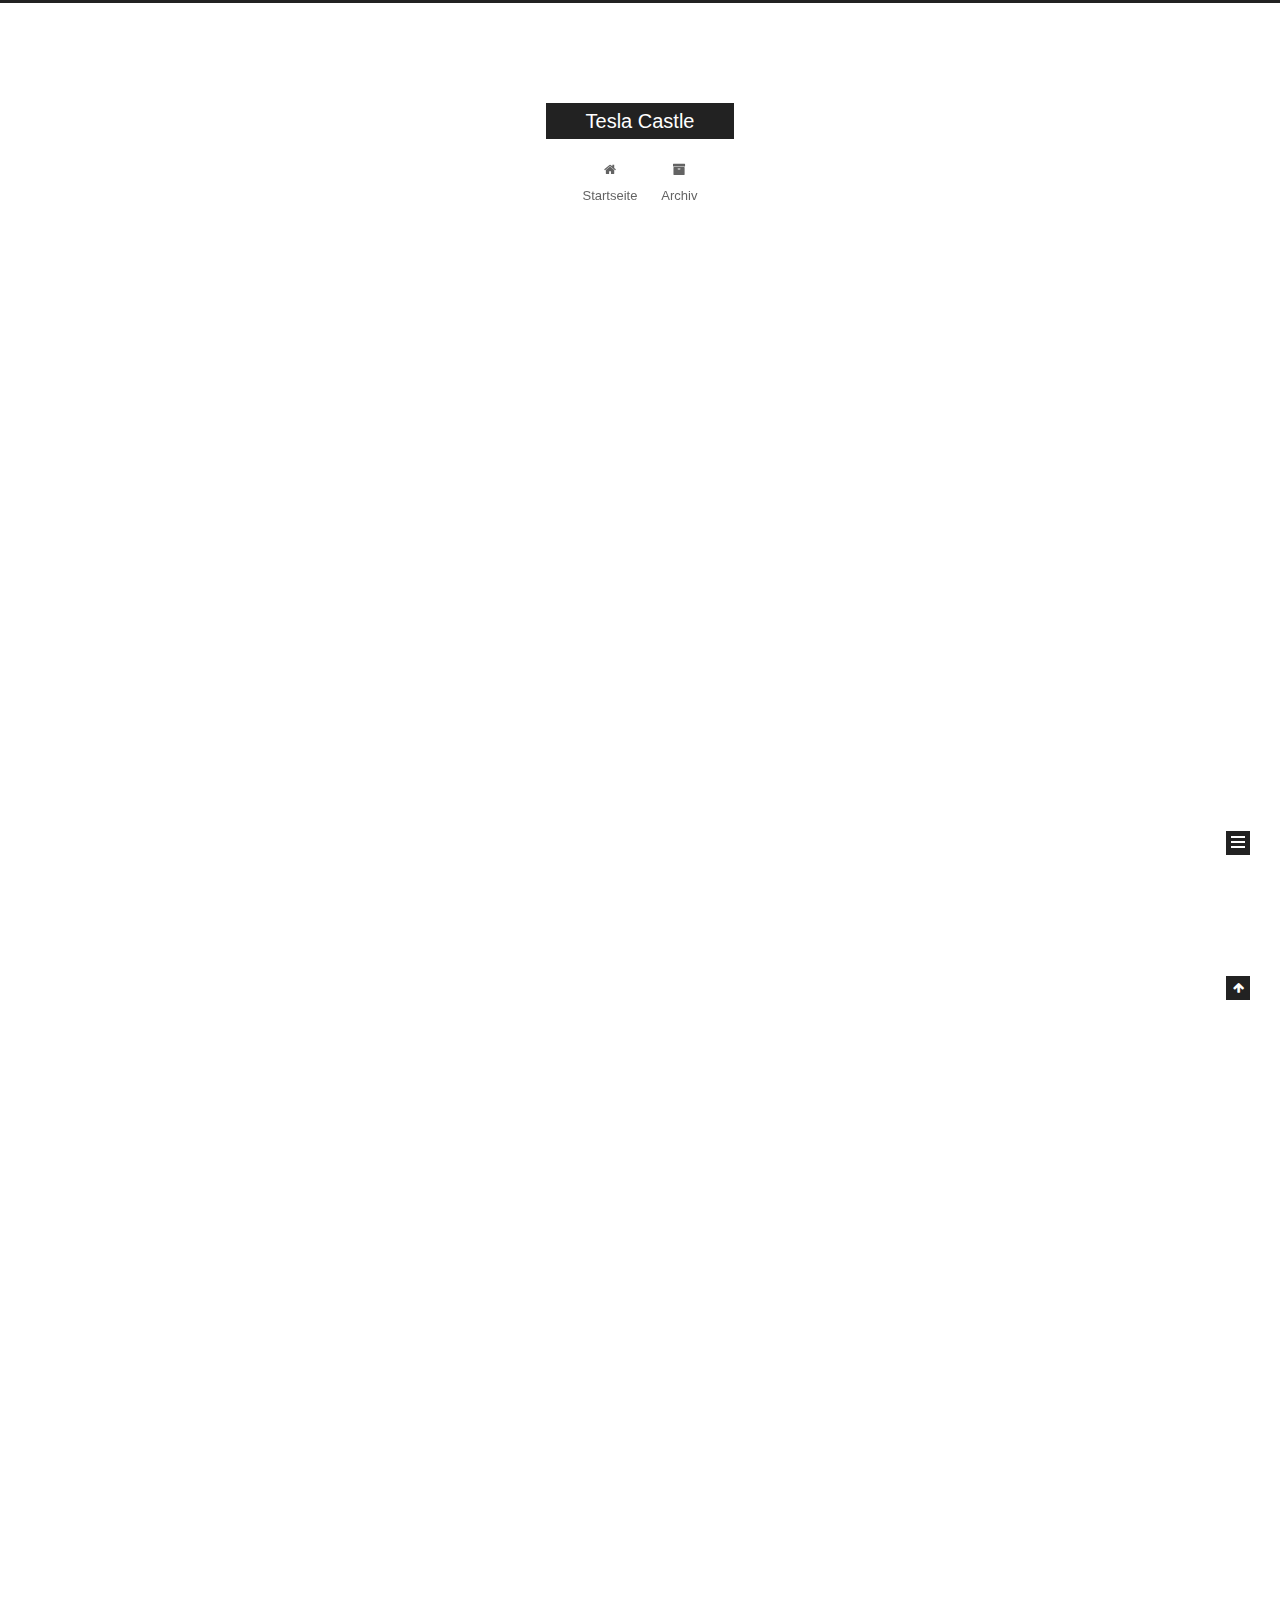
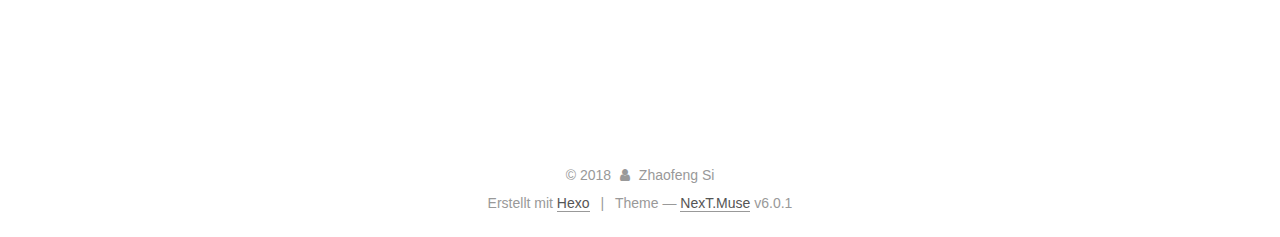
<file: index.html>
<!DOCTYPE html>



  


<html class="theme-next muse use-motion" lang="">
<head>
  <meta charset="UTF-8"/>
<meta http-equiv="X-UA-Compatible" content="IE=edge" />
<meta name="viewport" content="width=device-width, initial-scale=1, maximum-scale=1"/>
<meta name="theme-color" content="#222">












<meta http-equiv="Cache-Control" content="no-transform" />
<meta http-equiv="Cache-Control" content="no-siteapp" />






















<link href="/lib/font-awesome/css/font-awesome.min.css?v=4.6.2" rel="stylesheet" type="text/css" />

<link href="/css/main.css?v=6.0.1" rel="stylesheet" type="text/css" />


  <link rel="apple-touch-icon" sizes="180x180" href="/images/apple-touch-icon-next.png?v=6.0.1">


  <link rel="icon" type="image/png" sizes="32x32" href="/images/favicon-32x32-next.png?v=6.0.1">


  <link rel="icon" type="image/png" sizes="16x16" href="/images/favicon-16x16-next.png?v=6.0.1">


  <link rel="mask-icon" href="/images/logo.svg?v=6.0.1" color="#222">









<script type="text/javascript" id="hexo.configurations">
  var NexT = window.NexT || {};
  var CONFIG = {
    root: '/',
    scheme: 'Muse',
    version: '6.0.1',
    sidebar: {"position":"left","display":"post","offset":12,"b2t":false,"scrollpercent":false,"onmobile":false},
    fancybox: false,
    fastclick: false,
    lazyload: false,
    tabs: true,
    motion: {"enable":true,"async":false,"transition":{"post_block":"fadeIn","post_header":"slideDownIn","post_body":"slideDownIn","coll_header":"slideLeftIn","sidebar":"slideUpIn"}},
    algolia: {
      applicationID: '',
      apiKey: '',
      indexName: '',
      hits: {"per_page":10},
      labels: {"input_placeholder":"Search for Posts","hits_empty":"We didn't find any results for the search: ${query}","hits_stats":"${hits} results found in ${time} ms"}
    }
  };
</script>




  
  <meta name="keywords" content="Hexo, NexT" />


<meta property="og:type" content="website">
<meta property="og:title" content="Tesla Castle">
<meta property="og:url" content="http://yoursite.com/index.html">
<meta property="og:site_name" content="Tesla Castle">
<meta name="twitter:card" content="summary">
<meta name="twitter:title" content="Tesla Castle">






  <link rel="canonical" href="http://yoursite.com/"/>


  <title>Tesla Castle</title>
  









  <noscript>
  <style type="text/css">
    .use-motion .motion-element,
    .use-motion .brand,
    .use-motion .menu-item,
    .sidebar-inner,
    .use-motion .post-block,
    .use-motion .pagination,
    .use-motion .comments,
    .use-motion .post-header,
    .use-motion .post-body,
    .use-motion .collection-title { opacity: initial; }

    .use-motion .logo,
    .use-motion .site-title,
    .use-motion .site-subtitle {
      opacity: initial;
      top: initial;
    }

    .use-motion {
      .logo-line-before i { left: initial; }
      .logo-line-after i { right: initial; }
    }
  </style>
</noscript>

</head>

<body itemscope itemtype="http://schema.org/WebPage" lang="">

  
  
    
  

  <div class="container sidebar-position-left 
  page-home">
    <div class="headband"></div>

    <header id="header" class="header" itemscope itemtype="http://schema.org/WPHeader">
      <div class="header-inner"> <div class="site-brand-wrapper">
  <div class="site-meta ">
    

    <div class="custom-logo-site-title">
      <a href="/"  class="brand" rel="start">
        <span class="logo-line-before"><i></i></span>
        <span class="site-title">Tesla Castle</span>
        <span class="logo-line-after"><i></i></span>
      </a>
    </div>
      
        <p class="site-subtitle"></p>
      
  </div>

  <div class="site-nav-toggle">
    <button>
      <span class="btn-bar"></span>
      <span class="btn-bar"></span>
      <span class="btn-bar"></span>
    </button>
  </div>
</div>

<nav class="site-nav">
  

  
    <ul id="menu" class="menu">
      
        
        <li class="menu-item menu-item-home">
          <a href="/" rel="section">
            <i class="menu-item-icon fa fa-fw fa-home"></i> <br />Startseite</a>
        </li>
      
        
        <li class="menu-item menu-item-archives">
          <a href="/archives/" rel="section">
            <i class="menu-item-icon fa fa-fw fa-archive"></i> <br />Archiv</a>
        </li>
      

      
    </ul>
  

  
</nav>



 </div>
    </header>

    


    <main id="main" class="main">
      <div class="main-inner">
        <div class="content-wrap">
          <div id="content" class="content">
            
  <section id="posts" class="posts-expand">
    
      

  

  
  
  

  

  <article class="post post-type-normal" itemscope itemtype="http://schema.org/Article">
  
  
  
  <div class="post-block">
    <link itemprop="mainEntityOfPage" href="http://yoursite.com/2018/02/18/new3/">

    <span hidden itemprop="author" itemscope itemtype="http://schema.org/Person">
      <meta itemprop="name" content="Zhaofeng Si">
      <meta itemprop="description" content="">
      <meta itemprop="image" content="/images/avatar.gif">
    </span>

    <span hidden itemprop="publisher" itemscope itemtype="http://schema.org/Organization">
      <meta itemprop="name" content="Tesla Castle">
    </span>

    
      <header class="post-header">

        
        
          <h1 class="post-title" itemprop="name headline">
                
                <a class="post-title-link" href="/2018/02/18/new3/" itemprop="url">迫真的学习笔记1</a></h1>
        

        <div class="post-meta">
          <span class="post-time">
            
              <span class="post-meta-item-icon">
                <i class="fa fa-calendar-o"></i>
              </span>
              
                <span class="post-meta-item-text">Veröffentlicht am</span>
              
              <time title="Post created" itemprop="dateCreated datePublished" datetime="2018-02-18T17:39:38+08:00">2018-02-18</time>
            

            

            
          </span>

          

          
            
          

          
          

          

          

          

        </div>
      </header>
    

    
    
    
    <div class="post-body" itemprop="articleBody">

      
      

      
        
          <p>重度拖延症患者的学习过程。</p>
<p>用这种形式记录下来这一部分的概念和知识点，以避免自己金鱼般的记忆使得自己白学一回。</p>
          <!--noindex-->
          <div class="post-button text-center">
            <a class="btn" href="/2018/02/18/new3/#more" rel="contents">
              Weiterlesen &raquo;
            </a>
          </div>
          <!--/noindex-->
        
      
    </div>
    
    
    

    

    

    

    <footer class="post-footer">
      

      

      

      
      
        <div class="post-eof"></div>
      
    </footer>
  </div>
  
  
  
  </article>


    
      

  

  
  
  

  

  <article class="post post-type-normal" itemscope itemtype="http://schema.org/Article">
  
  
  
  <div class="post-block">
    <link itemprop="mainEntityOfPage" href="http://yoursite.com/2018/01/25/hello-world/">

    <span hidden itemprop="author" itemscope itemtype="http://schema.org/Person">
      <meta itemprop="name" content="Zhaofeng Si">
      <meta itemprop="description" content="">
      <meta itemprop="image" content="/images/avatar.gif">
    </span>

    <span hidden itemprop="publisher" itemscope itemtype="http://schema.org/Organization">
      <meta itemprop="name" content="Tesla Castle">
    </span>

    
      <header class="post-header">

        
        
          <h1 class="post-title" itemprop="name headline">
                
                <a class="post-title-link" href="/2018/01/25/hello-world/" itemprop="url">Hello World</a></h1>
        

        <div class="post-meta">
          <span class="post-time">
            
              <span class="post-meta-item-icon">
                <i class="fa fa-calendar-o"></i>
              </span>
              
                <span class="post-meta-item-text">Veröffentlicht am</span>
              
              <time title="Post created" itemprop="dateCreated datePublished" datetime="2018-01-25T21:45:19+08:00">2018-01-25</time>
            

            

            
          </span>

          

          
            
          

          
          

          

          

          

        </div>
      </header>
    

    
    
    
    <div class="post-body" itemprop="articleBody">

      
      

      
        
          <p>Official introduction.<br>
          <!--noindex-->
          <div class="post-button text-center">
            <a class="btn" href="/2018/01/25/hello-world/#more" rel="contents">
              Weiterlesen &raquo;
            </a>
          </div>
          <!--/noindex-->
        
      
    </div>
    
    
    

    

    

    

    <footer class="post-footer">
      

      

      

      
      
        <div class="post-eof"></div>
      
    </footer>
  </div>
  
  
  
  </article>


    
      

  

  
  
  

  

  <article class="post post-type-normal" itemscope itemtype="http://schema.org/Article">
  
  
  
  <div class="post-block">
    <link itemprop="mainEntityOfPage" href="http://yoursite.com/2018/01/25/new2/">

    <span hidden itemprop="author" itemscope itemtype="http://schema.org/Person">
      <meta itemprop="name" content="Zhaofeng Si">
      <meta itemprop="description" content="">
      <meta itemprop="image" content="/images/avatar.gif">
    </span>

    <span hidden itemprop="publisher" itemscope itemtype="http://schema.org/Organization">
      <meta itemprop="name" content="Tesla Castle">
    </span>

    
      <header class="post-header">

        
        
          <h1 class="post-title" itemprop="name headline">
                
                <a class="post-title-link" href="/2018/01/25/new2/" itemprop="url">准备工作</a></h1>
        

        <div class="post-meta">
          <span class="post-time">
            
              <span class="post-meta-item-icon">
                <i class="fa fa-calendar-o"></i>
              </span>
              
                <span class="post-meta-item-text">Veröffentlicht am</span>
              
              <time title="Post created" itemprop="dateCreated datePublished" datetime="2018-01-25T21:39:48+08:00">2018-01-25</time>
            

            

            
          </span>

          

          
            
          

          
          

          

          

          

        </div>
      </header>
    

    
    
    
    <div class="post-body" itemprop="articleBody">

      
      

      
        
          <p>这是机器学习的准备工作，看来需要好好学习了啊～<br>
          <!--noindex-->
          <div class="post-button text-center">
            <a class="btn" href="/2018/01/25/new2/#more" rel="contents">
              Weiterlesen &raquo;
            </a>
          </div>
          <!--/noindex-->
        
      
    </div>
    
    
    

    

    

    

    <footer class="post-footer">
      

      

      

      
      
        <div class="post-eof"></div>
      
    </footer>
  </div>
  
  
  
  </article>


    
      

  

  
  
  

  

  <article class="post post-type-normal" itemscope itemtype="http://schema.org/Article">
  
  
  
  <div class="post-block">
    <link itemprop="mainEntityOfPage" href="http://yoursite.com/2018/01/19/new1/">

    <span hidden itemprop="author" itemscope itemtype="http://schema.org/Person">
      <meta itemprop="name" content="Zhaofeng Si">
      <meta itemprop="description" content="">
      <meta itemprop="image" content="/images/avatar.gif">
    </span>

    <span hidden itemprop="publisher" itemscope itemtype="http://schema.org/Organization">
      <meta itemprop="name" content="Tesla Castle">
    </span>

    
      <header class="post-header">

        
        
          <h1 class="post-title" itemprop="name headline">
                
                <a class="post-title-link" href="/2018/01/19/new1/" itemprop="url">ubuntu16.04使用hexo搭建github博客</a></h1>
        

        <div class="post-meta">
          <span class="post-time">
            
              <span class="post-meta-item-icon">
                <i class="fa fa-calendar-o"></i>
              </span>
              
                <span class="post-meta-item-text">Veröffentlicht am</span>
              
              <time title="Post created" itemprop="dateCreated datePublished" datetime="2018-01-19T21:03:21+08:00">2018-01-19</time>
            

            

            
          </span>

          

          
            
          

          
          

          

          

          

        </div>
      </header>
    

    
    
    
    <div class="post-body" itemprop="articleBody">

      
      

      
        
          <p>终于把博客搭好啦，趁热写下关键的东西～<br>
          <!--noindex-->
          <div class="post-button text-center">
            <a class="btn" href="/2018/01/19/new1/#more" rel="contents">
              Weiterlesen &raquo;
            </a>
          </div>
          <!--/noindex-->
        
      
    </div>
    
    
    

    

    

    

    <footer class="post-footer">
      

      

      

      
      
        <div class="post-eof"></div>
      
    </footer>
  </div>
  
  
  
  </article>


    
  </section>

  


          </div>
          

        </div>
        
          
  
  <div class="sidebar-toggle">
    <div class="sidebar-toggle-line-wrap">
      <span class="sidebar-toggle-line sidebar-toggle-line-first"></span>
      <span class="sidebar-toggle-line sidebar-toggle-line-middle"></span>
      <span class="sidebar-toggle-line sidebar-toggle-line-last"></span>
    </div>
  </div>

  <aside id="sidebar" class="sidebar">
    
    <div class="sidebar-inner">

      

      

      <section class="site-overview-wrap sidebar-panel sidebar-panel-active">
        <div class="site-overview">
          <div class="site-author motion-element" itemprop="author" itemscope itemtype="http://schema.org/Person">
            
              <p class="site-author-name" itemprop="name">Zhaofeng Si</p>
              <p class="site-description motion-element" itemprop="description"></p>
          </div>

          
            <nav class="site-state motion-element">
              
                <div class="site-state-item site-state-posts">
                
                  <a href="/archives/">
                
                    <span class="site-state-item-count">4</span>
                    <span class="site-state-item-name">Artikel</span>
                  </a>
                </div>
              

              

              
            </nav>
          

          

          

          
          

          
          

          

        </div>
      </section>

      

      

    </div>
  </aside>


        
      </div>
    </main>

    <footer id="footer" class="footer">
      <div class="footer-inner">
        <div class="copyright">&copy; <span itemprop="copyrightYear">2018</span>
  <span class="with-love">
    <i class="fa fa-user"></i>
  </span>
  <span class="author" itemprop="copyrightHolder">Zhaofeng Si</span>

  

  
</div>


  <div class="powered-by">Erstellt mit  <a class="theme-link" target="_blank" href="https://hexo.io">Hexo</a></div>



  <span class="post-meta-divider">|</span>



  <div class="theme-info">Theme &mdash; <a class="theme-link" target="_blank" href="https://github.com/theme-next/hexo-theme-next">NexT.Muse</a> v6.0.1</div>




        







        
      </div>
    </footer>

    
      <div class="back-to-top">
        <i class="fa fa-arrow-up"></i>
        
      </div>
    

    

  </div>

  

<script type="text/javascript">
  if (Object.prototype.toString.call(window.Promise) !== '[object Function]') {
    window.Promise = null;
  }
</script>


























  
  
    <script type="text/javascript" src="/lib/jquery/index.js?v=2.1.3"></script>
  

  
  
    <script type="text/javascript" src="/lib/velocity/velocity.min.js?v=1.2.1"></script>
  

  
  
    <script type="text/javascript" src="/lib/velocity/velocity.ui.min.js?v=1.2.1"></script>
  


  


  <script type="text/javascript" src="/js/src/utils.js?v=6.0.1"></script>

  <script type="text/javascript" src="/js/src/motion.js?v=6.0.1"></script>



  
  

  

  


  <script type="text/javascript" src="/js/src/bootstrap.js?v=6.0.1"></script>



  



	





  





  










  





  

  

  

  
  

  

  

  

</body>
</html>
</file>
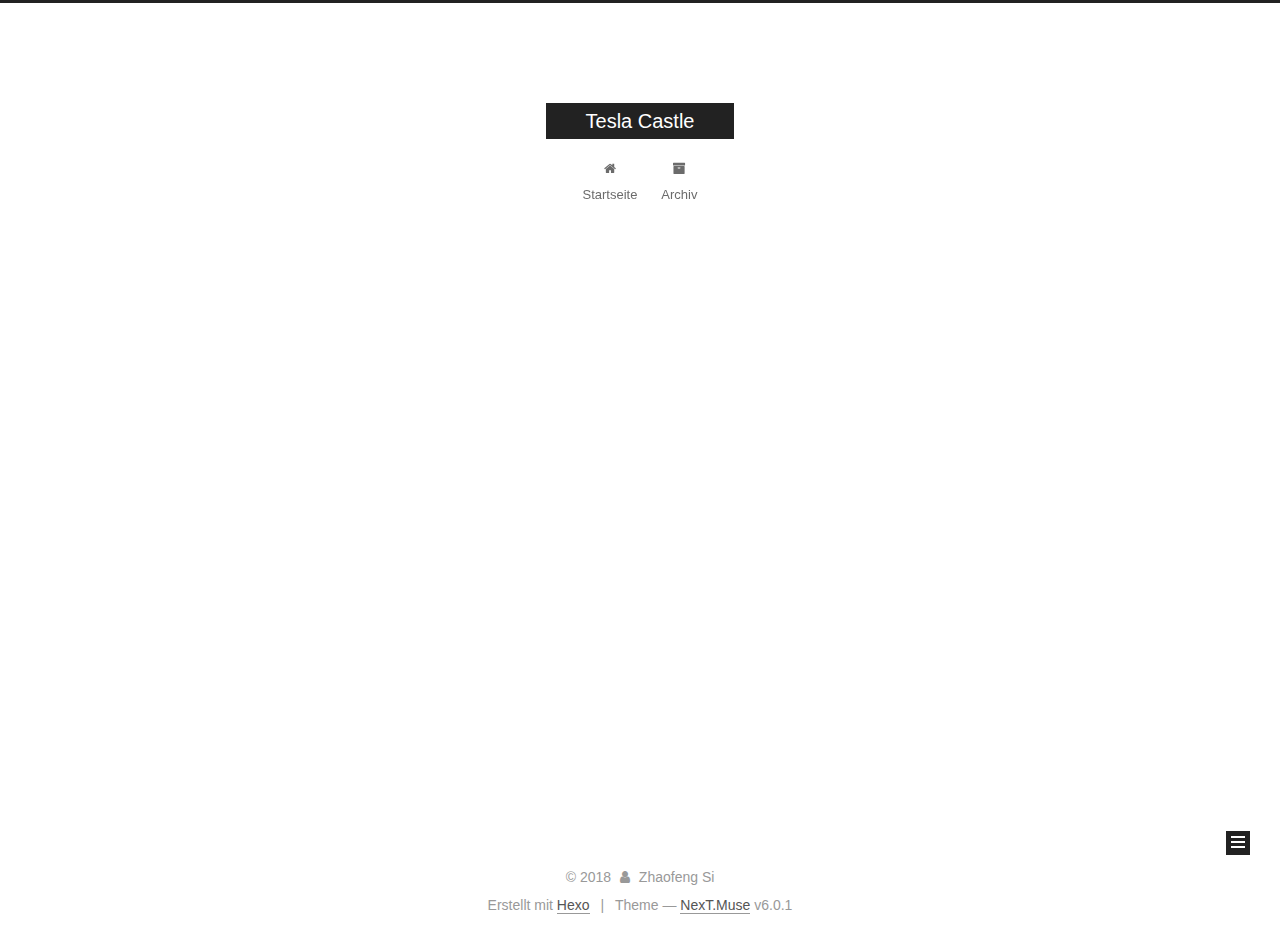
<file: archives/index.html>
<!DOCTYPE html>



  


<html class="theme-next muse use-motion" lang="">
<head>
  <meta charset="UTF-8"/>
<meta http-equiv="X-UA-Compatible" content="IE=edge" />
<meta name="viewport" content="width=device-width, initial-scale=1, maximum-scale=1"/>
<meta name="theme-color" content="#222">












<meta http-equiv="Cache-Control" content="no-transform" />
<meta http-equiv="Cache-Control" content="no-siteapp" />






















<link href="/lib/font-awesome/css/font-awesome.min.css?v=4.6.2" rel="stylesheet" type="text/css" />

<link href="/css/main.css?v=6.0.1" rel="stylesheet" type="text/css" />


  <link rel="apple-touch-icon" sizes="180x180" href="/images/apple-touch-icon-next.png?v=6.0.1">


  <link rel="icon" type="image/png" sizes="32x32" href="/images/favicon-32x32-next.png?v=6.0.1">


  <link rel="icon" type="image/png" sizes="16x16" href="/images/favicon-16x16-next.png?v=6.0.1">


  <link rel="mask-icon" href="/images/logo.svg?v=6.0.1" color="#222">









<script type="text/javascript" id="hexo.configurations">
  var NexT = window.NexT || {};
  var CONFIG = {
    root: '/',
    scheme: 'Muse',
    version: '6.0.1',
    sidebar: {"position":"left","display":"post","offset":12,"b2t":false,"scrollpercent":false,"onmobile":false},
    fancybox: false,
    fastclick: false,
    lazyload: false,
    tabs: true,
    motion: {"enable":true,"async":false,"transition":{"post_block":"fadeIn","post_header":"slideDownIn","post_body":"slideDownIn","coll_header":"slideLeftIn","sidebar":"slideUpIn"}},
    algolia: {
      applicationID: '',
      apiKey: '',
      indexName: '',
      hits: {"per_page":10},
      labels: {"input_placeholder":"Search for Posts","hits_empty":"We didn't find any results for the search: ${query}","hits_stats":"${hits} results found in ${time} ms"}
    }
  };
</script>




  
  <meta name="keywords" content="Hexo, NexT" />


<meta property="og:type" content="website">
<meta property="og:title" content="Tesla Castle">
<meta property="og:url" content="http://yoursite.com/archives/index.html">
<meta property="og:site_name" content="Tesla Castle">
<meta name="twitter:card" content="summary">
<meta name="twitter:title" content="Tesla Castle">






  <link rel="canonical" href="http://yoursite.com/archives/"/>


  <title>Archiv | Tesla Castle</title>
  









  <noscript>
  <style type="text/css">
    .use-motion .motion-element,
    .use-motion .brand,
    .use-motion .menu-item,
    .sidebar-inner,
    .use-motion .post-block,
    .use-motion .pagination,
    .use-motion .comments,
    .use-motion .post-header,
    .use-motion .post-body,
    .use-motion .collection-title { opacity: initial; }

    .use-motion .logo,
    .use-motion .site-title,
    .use-motion .site-subtitle {
      opacity: initial;
      top: initial;
    }

    .use-motion {
      .logo-line-before i { left: initial; }
      .logo-line-after i { right: initial; }
    }
  </style>
</noscript>

</head>

<body itemscope itemtype="http://schema.org/WebPage" lang="">

  
  
    
  

  <div class="container sidebar-position-left page-archive">
    <div class="headband"></div>

    <header id="header" class="header" itemscope itemtype="http://schema.org/WPHeader">
      <div class="header-inner"> <div class="site-brand-wrapper">
  <div class="site-meta ">
    

    <div class="custom-logo-site-title">
      <a href="/"  class="brand" rel="start">
        <span class="logo-line-before"><i></i></span>
        <span class="site-title">Tesla Castle</span>
        <span class="logo-line-after"><i></i></span>
      </a>
    </div>
      
        <p class="site-subtitle"></p>
      
  </div>

  <div class="site-nav-toggle">
    <button>
      <span class="btn-bar"></span>
      <span class="btn-bar"></span>
      <span class="btn-bar"></span>
    </button>
  </div>
</div>

<nav class="site-nav">
  

  
    <ul id="menu" class="menu">
      
        
        <li class="menu-item menu-item-home">
          <a href="/" rel="section">
            <i class="menu-item-icon fa fa-fw fa-home"></i> <br />Startseite</a>
        </li>
      
        
        <li class="menu-item menu-item-archives">
          <a href="/archives/" rel="section">
            <i class="menu-item-icon fa fa-fw fa-archive"></i> <br />Archiv</a>
        </li>
      

      
    </ul>
  

  
</nav>



 </div>
    </header>

    


    <main id="main" class="main">
      <div class="main-inner">
        <div class="content-wrap">
          <div id="content" class="content">
            

  
  
  
  <div class="post-block archive">
    <div id="posts" class="posts-collapse">
      <span class="archive-move-on"></span>

      
      <span class="archive-page-counter">
        
        
        
          
        
        Öhm..! Insgesamt 4 Artikel. Bleib dran.
      </span>
      

      

        
        
        

        
          
          <div class="collection-title">
            <h1 class="archive-year" id="archive-year-2018">2018</h1>
          </div>
        
        

        

  <article class="post post-type-normal" itemscope itemtype="http://schema.org/Article">
    <header class="post-header">

      <h2 class="post-title">
        
            <a class="post-title-link" href="/2018/02/18/new3/" itemprop="url">
              
                <span itemprop="name">迫真的学习笔记1</span>
              
            </a>
        
      </h2>

      <div class="post-meta">
        <time class="post-time" itemprop="dateCreated"
              datetime="2018-02-18T17:39:38+08:00"
              content="2018-02-18" >
          02-18
        </time>
      </div>

    </header>
  </article>



      

        
        
        

        
        

        

  <article class="post post-type-normal" itemscope itemtype="http://schema.org/Article">
    <header class="post-header">

      <h2 class="post-title">
        
            <a class="post-title-link" href="/2018/01/25/hello-world/" itemprop="url">
              
                <span itemprop="name">Hello World</span>
              
            </a>
        
      </h2>

      <div class="post-meta">
        <time class="post-time" itemprop="dateCreated"
              datetime="2018-01-25T21:45:19+08:00"
              content="2018-01-25" >
          01-25
        </time>
      </div>

    </header>
  </article>



      

        
        
        

        
        

        

  <article class="post post-type-normal" itemscope itemtype="http://schema.org/Article">
    <header class="post-header">

      <h2 class="post-title">
        
            <a class="post-title-link" href="/2018/01/25/new2/" itemprop="url">
              
                <span itemprop="name">准备工作</span>
              
            </a>
        
      </h2>

      <div class="post-meta">
        <time class="post-time" itemprop="dateCreated"
              datetime="2018-01-25T21:39:48+08:00"
              content="2018-01-25" >
          01-25
        </time>
      </div>

    </header>
  </article>



      

        
        
        

        
        

        

  <article class="post post-type-normal" itemscope itemtype="http://schema.org/Article">
    <header class="post-header">

      <h2 class="post-title">
        
            <a class="post-title-link" href="/2018/01/19/new1/" itemprop="url">
              
                <span itemprop="name">ubuntu16.04使用hexo搭建github博客</span>
              
            </a>
        
      </h2>

      <div class="post-meta">
        <time class="post-time" itemprop="dateCreated"
              datetime="2018-01-19T21:03:21+08:00"
              content="2018-01-19" >
          01-19
        </time>
      </div>

    </header>
  </article>



      

    </div>
  </div>
  
  
  

  



          </div>
          

        </div>
        
          
  
  <div class="sidebar-toggle">
    <div class="sidebar-toggle-line-wrap">
      <span class="sidebar-toggle-line sidebar-toggle-line-first"></span>
      <span class="sidebar-toggle-line sidebar-toggle-line-middle"></span>
      <span class="sidebar-toggle-line sidebar-toggle-line-last"></span>
    </div>
  </div>

  <aside id="sidebar" class="sidebar">
    
    <div class="sidebar-inner">

      

      

      <section class="site-overview-wrap sidebar-panel sidebar-panel-active">
        <div class="site-overview">
          <div class="site-author motion-element" itemprop="author" itemscope itemtype="http://schema.org/Person">
            
              <p class="site-author-name" itemprop="name">Zhaofeng Si</p>
              <p class="site-description motion-element" itemprop="description"></p>
          </div>

          
            <nav class="site-state motion-element">
              
                <div class="site-state-item site-state-posts">
                
                  <a href="/archives/">
                
                    <span class="site-state-item-count">4</span>
                    <span class="site-state-item-name">Artikel</span>
                  </a>
                </div>
              

              

              
            </nav>
          

          

          

          
          

          
          

          

        </div>
      </section>

      

      

    </div>
  </aside>


        
      </div>
    </main>

    <footer id="footer" class="footer">
      <div class="footer-inner">
        <div class="copyright">&copy; <span itemprop="copyrightYear">2018</span>
  <span class="with-love">
    <i class="fa fa-user"></i>
  </span>
  <span class="author" itemprop="copyrightHolder">Zhaofeng Si</span>

  

  
</div>


  <div class="powered-by">Erstellt mit  <a class="theme-link" target="_blank" href="https://hexo.io">Hexo</a></div>



  <span class="post-meta-divider">|</span>



  <div class="theme-info">Theme &mdash; <a class="theme-link" target="_blank" href="https://github.com/theme-next/hexo-theme-next">NexT.Muse</a> v6.0.1</div>




        







        
      </div>
    </footer>

    
      <div class="back-to-top">
        <i class="fa fa-arrow-up"></i>
        
      </div>
    

    

  </div>

  

<script type="text/javascript">
  if (Object.prototype.toString.call(window.Promise) !== '[object Function]') {
    window.Promise = null;
  }
</script>


























  
  
    <script type="text/javascript" src="/lib/jquery/index.js?v=2.1.3"></script>
  

  
  
    <script type="text/javascript" src="/lib/velocity/velocity.min.js?v=1.2.1"></script>
  

  
  
    <script type="text/javascript" src="/lib/velocity/velocity.ui.min.js?v=1.2.1"></script>
  


  


  <script type="text/javascript" src="/js/src/utils.js?v=6.0.1"></script>

  <script type="text/javascript" src="/js/src/motion.js?v=6.0.1"></script>



  
  

  

  


  <script type="text/javascript" src="/js/src/bootstrap.js?v=6.0.1"></script>



  



	





  





  










  





  

  

  

  
  

  

  

  

</body>
</html>
</file>
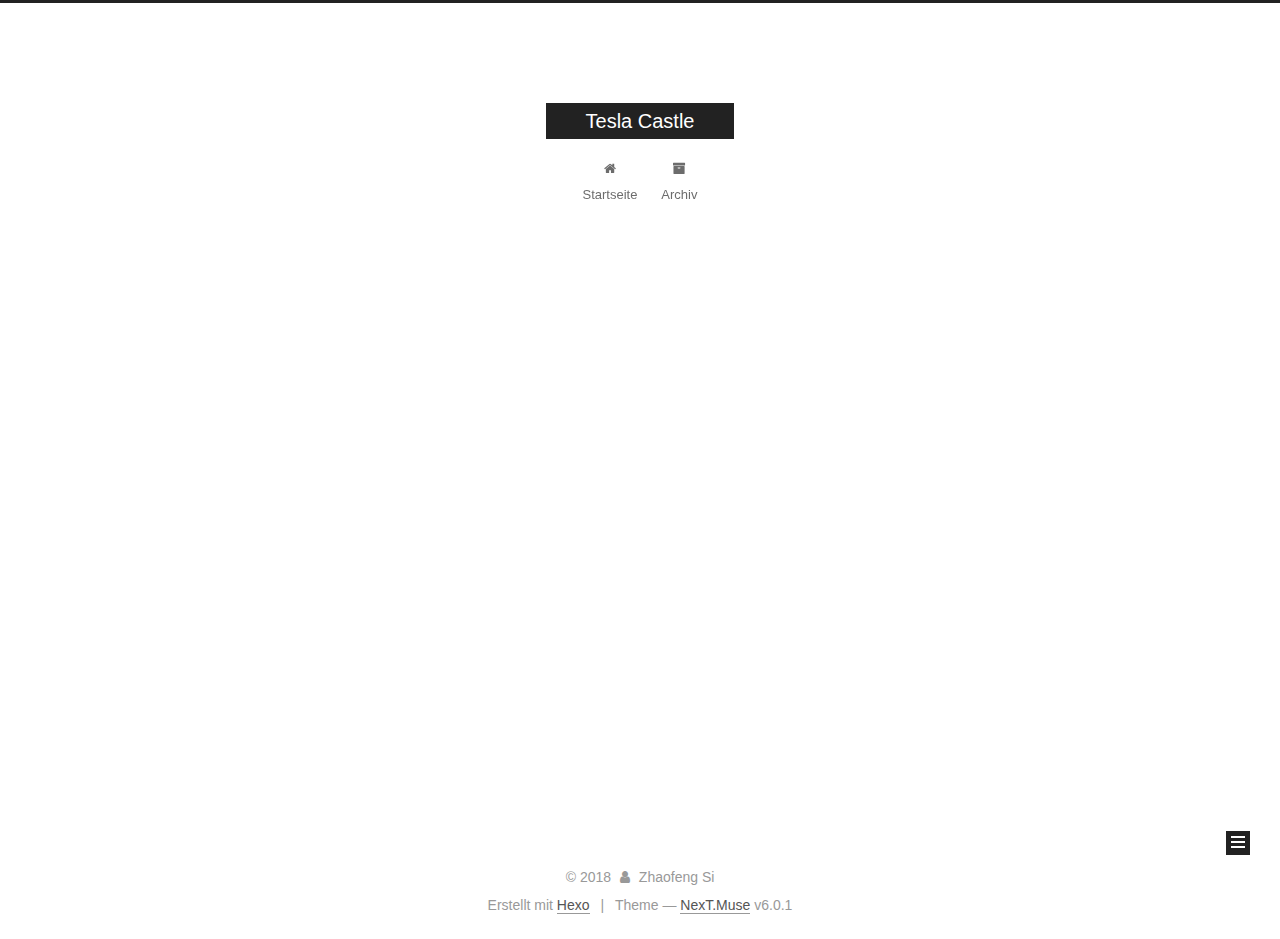
<file: archives/2018/index.html>
<!DOCTYPE html>



  


<html class="theme-next muse use-motion" lang="">
<head>
  <meta charset="UTF-8"/>
<meta http-equiv="X-UA-Compatible" content="IE=edge" />
<meta name="viewport" content="width=device-width, initial-scale=1, maximum-scale=1"/>
<meta name="theme-color" content="#222">












<meta http-equiv="Cache-Control" content="no-transform" />
<meta http-equiv="Cache-Control" content="no-siteapp" />






















<link href="/lib/font-awesome/css/font-awesome.min.css?v=4.6.2" rel="stylesheet" type="text/css" />

<link href="/css/main.css?v=6.0.1" rel="stylesheet" type="text/css" />


  <link rel="apple-touch-icon" sizes="180x180" href="/images/apple-touch-icon-next.png?v=6.0.1">


  <link rel="icon" type="image/png" sizes="32x32" href="/images/favicon-32x32-next.png?v=6.0.1">


  <link rel="icon" type="image/png" sizes="16x16" href="/images/favicon-16x16-next.png?v=6.0.1">


  <link rel="mask-icon" href="/images/logo.svg?v=6.0.1" color="#222">









<script type="text/javascript" id="hexo.configurations">
  var NexT = window.NexT || {};
  var CONFIG = {
    root: '/',
    scheme: 'Muse',
    version: '6.0.1',
    sidebar: {"position":"left","display":"post","offset":12,"b2t":false,"scrollpercent":false,"onmobile":false},
    fancybox: false,
    fastclick: false,
    lazyload: false,
    tabs: true,
    motion: {"enable":true,"async":false,"transition":{"post_block":"fadeIn","post_header":"slideDownIn","post_body":"slideDownIn","coll_header":"slideLeftIn","sidebar":"slideUpIn"}},
    algolia: {
      applicationID: '',
      apiKey: '',
      indexName: '',
      hits: {"per_page":10},
      labels: {"input_placeholder":"Search for Posts","hits_empty":"We didn't find any results for the search: ${query}","hits_stats":"${hits} results found in ${time} ms"}
    }
  };
</script>




  
  <meta name="keywords" content="Hexo, NexT" />


<meta property="og:type" content="website">
<meta property="og:title" content="Tesla Castle">
<meta property="og:url" content="http://yoursite.com/archives/2018/index.html">
<meta property="og:site_name" content="Tesla Castle">
<meta name="twitter:card" content="summary">
<meta name="twitter:title" content="Tesla Castle">






  <link rel="canonical" href="http://yoursite.com/archives/2018/"/>


  <title>Archiv | Tesla Castle</title>
  









  <noscript>
  <style type="text/css">
    .use-motion .motion-element,
    .use-motion .brand,
    .use-motion .menu-item,
    .sidebar-inner,
    .use-motion .post-block,
    .use-motion .pagination,
    .use-motion .comments,
    .use-motion .post-header,
    .use-motion .post-body,
    .use-motion .collection-title { opacity: initial; }

    .use-motion .logo,
    .use-motion .site-title,
    .use-motion .site-subtitle {
      opacity: initial;
      top: initial;
    }

    .use-motion {
      .logo-line-before i { left: initial; }
      .logo-line-after i { right: initial; }
    }
  </style>
</noscript>

</head>

<body itemscope itemtype="http://schema.org/WebPage" lang="">

  
  
    
  

  <div class="container sidebar-position-left page-archive">
    <div class="headband"></div>

    <header id="header" class="header" itemscope itemtype="http://schema.org/WPHeader">
      <div class="header-inner"> <div class="site-brand-wrapper">
  <div class="site-meta ">
    

    <div class="custom-logo-site-title">
      <a href="/"  class="brand" rel="start">
        <span class="logo-line-before"><i></i></span>
        <span class="site-title">Tesla Castle</span>
        <span class="logo-line-after"><i></i></span>
      </a>
    </div>
      
        <p class="site-subtitle"></p>
      
  </div>

  <div class="site-nav-toggle">
    <button>
      <span class="btn-bar"></span>
      <span class="btn-bar"></span>
      <span class="btn-bar"></span>
    </button>
  </div>
</div>

<nav class="site-nav">
  

  
    <ul id="menu" class="menu">
      
        
        <li class="menu-item menu-item-home">
          <a href="/" rel="section">
            <i class="menu-item-icon fa fa-fw fa-home"></i> <br />Startseite</a>
        </li>
      
        
        <li class="menu-item menu-item-archives">
          <a href="/archives/" rel="section">
            <i class="menu-item-icon fa fa-fw fa-archive"></i> <br />Archiv</a>
        </li>
      

      
    </ul>
  

  
</nav>



 </div>
    </header>

    


    <main id="main" class="main">
      <div class="main-inner">
        <div class="content-wrap">
          <div id="content" class="content">
            

  
  
  
  <div class="post-block archive">
    <div id="posts" class="posts-collapse">
      <span class="archive-move-on"></span>

      
      <span class="archive-page-counter">
        
        
        
          
        
        Öhm..! Insgesamt 4 Artikel. Bleib dran.
      </span>
      

      

        
        
        

        
          
          <div class="collection-title">
            <h1 class="archive-year" id="archive-year-2018">2018</h1>
          </div>
        
        

        

  <article class="post post-type-normal" itemscope itemtype="http://schema.org/Article">
    <header class="post-header">

      <h2 class="post-title">
        
            <a class="post-title-link" href="/2018/02/18/new3/" itemprop="url">
              
                <span itemprop="name">迫真的学习笔记1</span>
              
            </a>
        
      </h2>

      <div class="post-meta">
        <time class="post-time" itemprop="dateCreated"
              datetime="2018-02-18T17:39:38+08:00"
              content="2018-02-18" >
          02-18
        </time>
      </div>

    </header>
  </article>



      

        
        
        

        
        

        

  <article class="post post-type-normal" itemscope itemtype="http://schema.org/Article">
    <header class="post-header">

      <h2 class="post-title">
        
            <a class="post-title-link" href="/2018/01/25/hello-world/" itemprop="url">
              
                <span itemprop="name">Hello World</span>
              
            </a>
        
      </h2>

      <div class="post-meta">
        <time class="post-time" itemprop="dateCreated"
              datetime="2018-01-25T21:45:19+08:00"
              content="2018-01-25" >
          01-25
        </time>
      </div>

    </header>
  </article>



      

        
        
        

        
        

        

  <article class="post post-type-normal" itemscope itemtype="http://schema.org/Article">
    <header class="post-header">

      <h2 class="post-title">
        
            <a class="post-title-link" href="/2018/01/25/new2/" itemprop="url">
              
                <span itemprop="name">准备工作</span>
              
            </a>
        
      </h2>

      <div class="post-meta">
        <time class="post-time" itemprop="dateCreated"
              datetime="2018-01-25T21:39:48+08:00"
              content="2018-01-25" >
          01-25
        </time>
      </div>

    </header>
  </article>



      

        
        
        

        
        

        

  <article class="post post-type-normal" itemscope itemtype="http://schema.org/Article">
    <header class="post-header">

      <h2 class="post-title">
        
            <a class="post-title-link" href="/2018/01/19/new1/" itemprop="url">
              
                <span itemprop="name">ubuntu16.04使用hexo搭建github博客</span>
              
            </a>
        
      </h2>

      <div class="post-meta">
        <time class="post-time" itemprop="dateCreated"
              datetime="2018-01-19T21:03:21+08:00"
              content="2018-01-19" >
          01-19
        </time>
      </div>

    </header>
  </article>



      

    </div>
  </div>
  
  
  

  



          </div>
          

        </div>
        
          
  
  <div class="sidebar-toggle">
    <div class="sidebar-toggle-line-wrap">
      <span class="sidebar-toggle-line sidebar-toggle-line-first"></span>
      <span class="sidebar-toggle-line sidebar-toggle-line-middle"></span>
      <span class="sidebar-toggle-line sidebar-toggle-line-last"></span>
    </div>
  </div>

  <aside id="sidebar" class="sidebar">
    
    <div class="sidebar-inner">

      

      

      <section class="site-overview-wrap sidebar-panel sidebar-panel-active">
        <div class="site-overview">
          <div class="site-author motion-element" itemprop="author" itemscope itemtype="http://schema.org/Person">
            
              <p class="site-author-name" itemprop="name">Zhaofeng Si</p>
              <p class="site-description motion-element" itemprop="description"></p>
          </div>

          
            <nav class="site-state motion-element">
              
                <div class="site-state-item site-state-posts">
                
                  <a href="/archives/">
                
                    <span class="site-state-item-count">4</span>
                    <span class="site-state-item-name">Artikel</span>
                  </a>
                </div>
              

              

              
            </nav>
          

          

          

          
          

          
          

          

        </div>
      </section>

      

      

    </div>
  </aside>


        
      </div>
    </main>

    <footer id="footer" class="footer">
      <div class="footer-inner">
        <div class="copyright">&copy; <span itemprop="copyrightYear">2018</span>
  <span class="with-love">
    <i class="fa fa-user"></i>
  </span>
  <span class="author" itemprop="copyrightHolder">Zhaofeng Si</span>

  

  
</div>


  <div class="powered-by">Erstellt mit  <a class="theme-link" target="_blank" href="https://hexo.io">Hexo</a></div>



  <span class="post-meta-divider">|</span>



  <div class="theme-info">Theme &mdash; <a class="theme-link" target="_blank" href="https://github.com/theme-next/hexo-theme-next">NexT.Muse</a> v6.0.1</div>




        







        
      </div>
    </footer>

    
      <div class="back-to-top">
        <i class="fa fa-arrow-up"></i>
        
      </div>
    

    

  </div>

  

<script type="text/javascript">
  if (Object.prototype.toString.call(window.Promise) !== '[object Function]') {
    window.Promise = null;
  }
</script>


























  
  
    <script type="text/javascript" src="/lib/jquery/index.js?v=2.1.3"></script>
  

  
  
    <script type="text/javascript" src="/lib/velocity/velocity.min.js?v=1.2.1"></script>
  

  
  
    <script type="text/javascript" src="/lib/velocity/velocity.ui.min.js?v=1.2.1"></script>
  


  


  <script type="text/javascript" src="/js/src/utils.js?v=6.0.1"></script>

  <script type="text/javascript" src="/js/src/motion.js?v=6.0.1"></script>



  
  

  

  


  <script type="text/javascript" src="/js/src/bootstrap.js?v=6.0.1"></script>



  



	





  





  










  





  

  

  

  
  

  

  

  

</body>
</html>
</file>
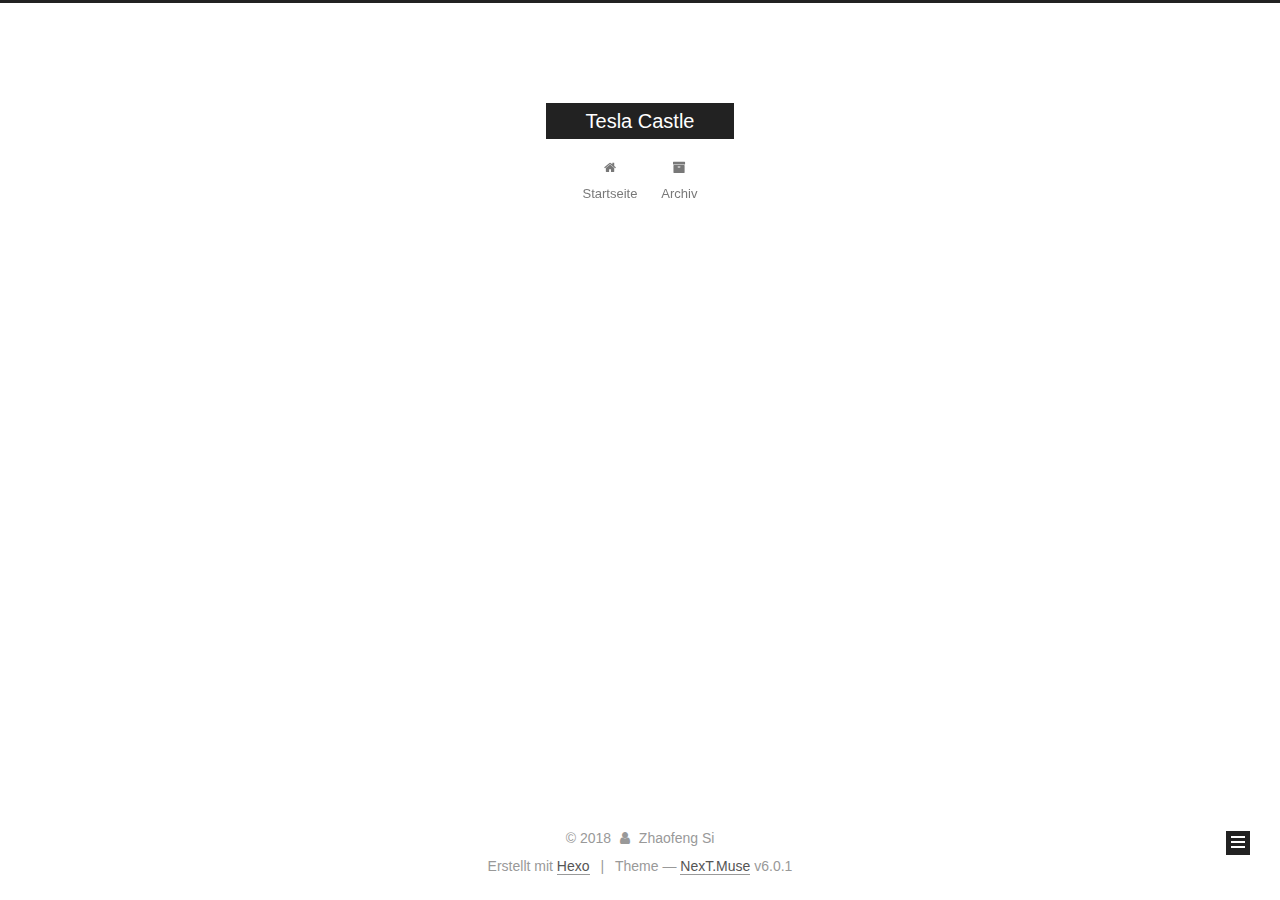
<file: archives/2018/01/index.html>
<!DOCTYPE html>



  


<html class="theme-next muse use-motion" lang="">
<head>
  <meta charset="UTF-8"/>
<meta http-equiv="X-UA-Compatible" content="IE=edge" />
<meta name="viewport" content="width=device-width, initial-scale=1, maximum-scale=1"/>
<meta name="theme-color" content="#222">












<meta http-equiv="Cache-Control" content="no-transform" />
<meta http-equiv="Cache-Control" content="no-siteapp" />






















<link href="/lib/font-awesome/css/font-awesome.min.css?v=4.6.2" rel="stylesheet" type="text/css" />

<link href="/css/main.css?v=6.0.1" rel="stylesheet" type="text/css" />


  <link rel="apple-touch-icon" sizes="180x180" href="/images/apple-touch-icon-next.png?v=6.0.1">


  <link rel="icon" type="image/png" sizes="32x32" href="/images/favicon-32x32-next.png?v=6.0.1">


  <link rel="icon" type="image/png" sizes="16x16" href="/images/favicon-16x16-next.png?v=6.0.1">


  <link rel="mask-icon" href="/images/logo.svg?v=6.0.1" color="#222">









<script type="text/javascript" id="hexo.configurations">
  var NexT = window.NexT || {};
  var CONFIG = {
    root: '/',
    scheme: 'Muse',
    version: '6.0.1',
    sidebar: {"position":"left","display":"post","offset":12,"b2t":false,"scrollpercent":false,"onmobile":false},
    fancybox: false,
    fastclick: false,
    lazyload: false,
    tabs: true,
    motion: {"enable":true,"async":false,"transition":{"post_block":"fadeIn","post_header":"slideDownIn","post_body":"slideDownIn","coll_header":"slideLeftIn","sidebar":"slideUpIn"}},
    algolia: {
      applicationID: '',
      apiKey: '',
      indexName: '',
      hits: {"per_page":10},
      labels: {"input_placeholder":"Search for Posts","hits_empty":"We didn't find any results for the search: ${query}","hits_stats":"${hits} results found in ${time} ms"}
    }
  };
</script>




  
  <meta name="keywords" content="Hexo, NexT" />


<meta property="og:type" content="website">
<meta property="og:title" content="Tesla Castle">
<meta property="og:url" content="http://yoursite.com/archives/2018/01/index.html">
<meta property="og:site_name" content="Tesla Castle">
<meta name="twitter:card" content="summary">
<meta name="twitter:title" content="Tesla Castle">






  <link rel="canonical" href="http://yoursite.com/archives/2018/01/"/>


  <title>Archiv | Tesla Castle</title>
  









  <noscript>
  <style type="text/css">
    .use-motion .motion-element,
    .use-motion .brand,
    .use-motion .menu-item,
    .sidebar-inner,
    .use-motion .post-block,
    .use-motion .pagination,
    .use-motion .comments,
    .use-motion .post-header,
    .use-motion .post-body,
    .use-motion .collection-title { opacity: initial; }

    .use-motion .logo,
    .use-motion .site-title,
    .use-motion .site-subtitle {
      opacity: initial;
      top: initial;
    }

    .use-motion {
      .logo-line-before i { left: initial; }
      .logo-line-after i { right: initial; }
    }
  </style>
</noscript>

</head>

<body itemscope itemtype="http://schema.org/WebPage" lang="">

  
  
    
  

  <div class="container sidebar-position-left page-archive">
    <div class="headband"></div>

    <header id="header" class="header" itemscope itemtype="http://schema.org/WPHeader">
      <div class="header-inner"> <div class="site-brand-wrapper">
  <div class="site-meta ">
    

    <div class="custom-logo-site-title">
      <a href="/"  class="brand" rel="start">
        <span class="logo-line-before"><i></i></span>
        <span class="site-title">Tesla Castle</span>
        <span class="logo-line-after"><i></i></span>
      </a>
    </div>
      
        <p class="site-subtitle"></p>
      
  </div>

  <div class="site-nav-toggle">
    <button>
      <span class="btn-bar"></span>
      <span class="btn-bar"></span>
      <span class="btn-bar"></span>
    </button>
  </div>
</div>

<nav class="site-nav">
  

  
    <ul id="menu" class="menu">
      
        
        <li class="menu-item menu-item-home">
          <a href="/" rel="section">
            <i class="menu-item-icon fa fa-fw fa-home"></i> <br />Startseite</a>
        </li>
      
        
        <li class="menu-item menu-item-archives">
          <a href="/archives/" rel="section">
            <i class="menu-item-icon fa fa-fw fa-archive"></i> <br />Archiv</a>
        </li>
      

      
    </ul>
  

  
</nav>



 </div>
    </header>

    


    <main id="main" class="main">
      <div class="main-inner">
        <div class="content-wrap">
          <div id="content" class="content">
            

  
  
  
  <div class="post-block archive">
    <div id="posts" class="posts-collapse">
      <span class="archive-move-on"></span>

      
      <span class="archive-page-counter">
        
        
        
          
        
        Öhm..! Insgesamt 4 Artikel. Bleib dran.
      </span>
      

      

        
        
        

        
          
          <div class="collection-title">
            <h1 class="archive-year" id="archive-year-2018">2018</h1>
          </div>
        
        

        

  <article class="post post-type-normal" itemscope itemtype="http://schema.org/Article">
    <header class="post-header">

      <h2 class="post-title">
        
            <a class="post-title-link" href="/2018/01/25/hello-world/" itemprop="url">
              
                <span itemprop="name">Hello World</span>
              
            </a>
        
      </h2>

      <div class="post-meta">
        <time class="post-time" itemprop="dateCreated"
              datetime="2018-01-25T21:45:19+08:00"
              content="2018-01-25" >
          01-25
        </time>
      </div>

    </header>
  </article>



      

        
        
        

        
        

        

  <article class="post post-type-normal" itemscope itemtype="http://schema.org/Article">
    <header class="post-header">

      <h2 class="post-title">
        
            <a class="post-title-link" href="/2018/01/25/new2/" itemprop="url">
              
                <span itemprop="name">准备工作</span>
              
            </a>
        
      </h2>

      <div class="post-meta">
        <time class="post-time" itemprop="dateCreated"
              datetime="2018-01-25T21:39:48+08:00"
              content="2018-01-25" >
          01-25
        </time>
      </div>

    </header>
  </article>



      

        
        
        

        
        

        

  <article class="post post-type-normal" itemscope itemtype="http://schema.org/Article">
    <header class="post-header">

      <h2 class="post-title">
        
            <a class="post-title-link" href="/2018/01/19/new1/" itemprop="url">
              
                <span itemprop="name">ubuntu16.04使用hexo搭建github博客</span>
              
            </a>
        
      </h2>

      <div class="post-meta">
        <time class="post-time" itemprop="dateCreated"
              datetime="2018-01-19T21:03:21+08:00"
              content="2018-01-19" >
          01-19
        </time>
      </div>

    </header>
  </article>



      

    </div>
  </div>
  
  
  

  



          </div>
          

        </div>
        
          
  
  <div class="sidebar-toggle">
    <div class="sidebar-toggle-line-wrap">
      <span class="sidebar-toggle-line sidebar-toggle-line-first"></span>
      <span class="sidebar-toggle-line sidebar-toggle-line-middle"></span>
      <span class="sidebar-toggle-line sidebar-toggle-line-last"></span>
    </div>
  </div>

  <aside id="sidebar" class="sidebar">
    
    <div class="sidebar-inner">

      

      

      <section class="site-overview-wrap sidebar-panel sidebar-panel-active">
        <div class="site-overview">
          <div class="site-author motion-element" itemprop="author" itemscope itemtype="http://schema.org/Person">
            
              <p class="site-author-name" itemprop="name">Zhaofeng Si</p>
              <p class="site-description motion-element" itemprop="description"></p>
          </div>

          
            <nav class="site-state motion-element">
              
                <div class="site-state-item site-state-posts">
                
                  <a href="/archives/">
                
                    <span class="site-state-item-count">4</span>
                    <span class="site-state-item-name">Artikel</span>
                  </a>
                </div>
              

              

              
            </nav>
          

          

          

          
          

          
          

          

        </div>
      </section>

      

      

    </div>
  </aside>


        
      </div>
    </main>

    <footer id="footer" class="footer">
      <div class="footer-inner">
        <div class="copyright">&copy; <span itemprop="copyrightYear">2018</span>
  <span class="with-love">
    <i class="fa fa-user"></i>
  </span>
  <span class="author" itemprop="copyrightHolder">Zhaofeng Si</span>

  

  
</div>


  <div class="powered-by">Erstellt mit  <a class="theme-link" target="_blank" href="https://hexo.io">Hexo</a></div>



  <span class="post-meta-divider">|</span>



  <div class="theme-info">Theme &mdash; <a class="theme-link" target="_blank" href="https://github.com/theme-next/hexo-theme-next">NexT.Muse</a> v6.0.1</div>




        







        
      </div>
    </footer>

    
      <div class="back-to-top">
        <i class="fa fa-arrow-up"></i>
        
      </div>
    

    

  </div>

  

<script type="text/javascript">
  if (Object.prototype.toString.call(window.Promise) !== '[object Function]') {
    window.Promise = null;
  }
</script>


























  
  
    <script type="text/javascript" src="/lib/jquery/index.js?v=2.1.3"></script>
  

  
  
    <script type="text/javascript" src="/lib/velocity/velocity.min.js?v=1.2.1"></script>
  

  
  
    <script type="text/javascript" src="/lib/velocity/velocity.ui.min.js?v=1.2.1"></script>
  


  


  <script type="text/javascript" src="/js/src/utils.js?v=6.0.1"></script>

  <script type="text/javascript" src="/js/src/motion.js?v=6.0.1"></script>



  
  

  

  


  <script type="text/javascript" src="/js/src/bootstrap.js?v=6.0.1"></script>



  



	





  





  










  





  

  

  

  
  

  

  

  

</body>
</html>
</file>
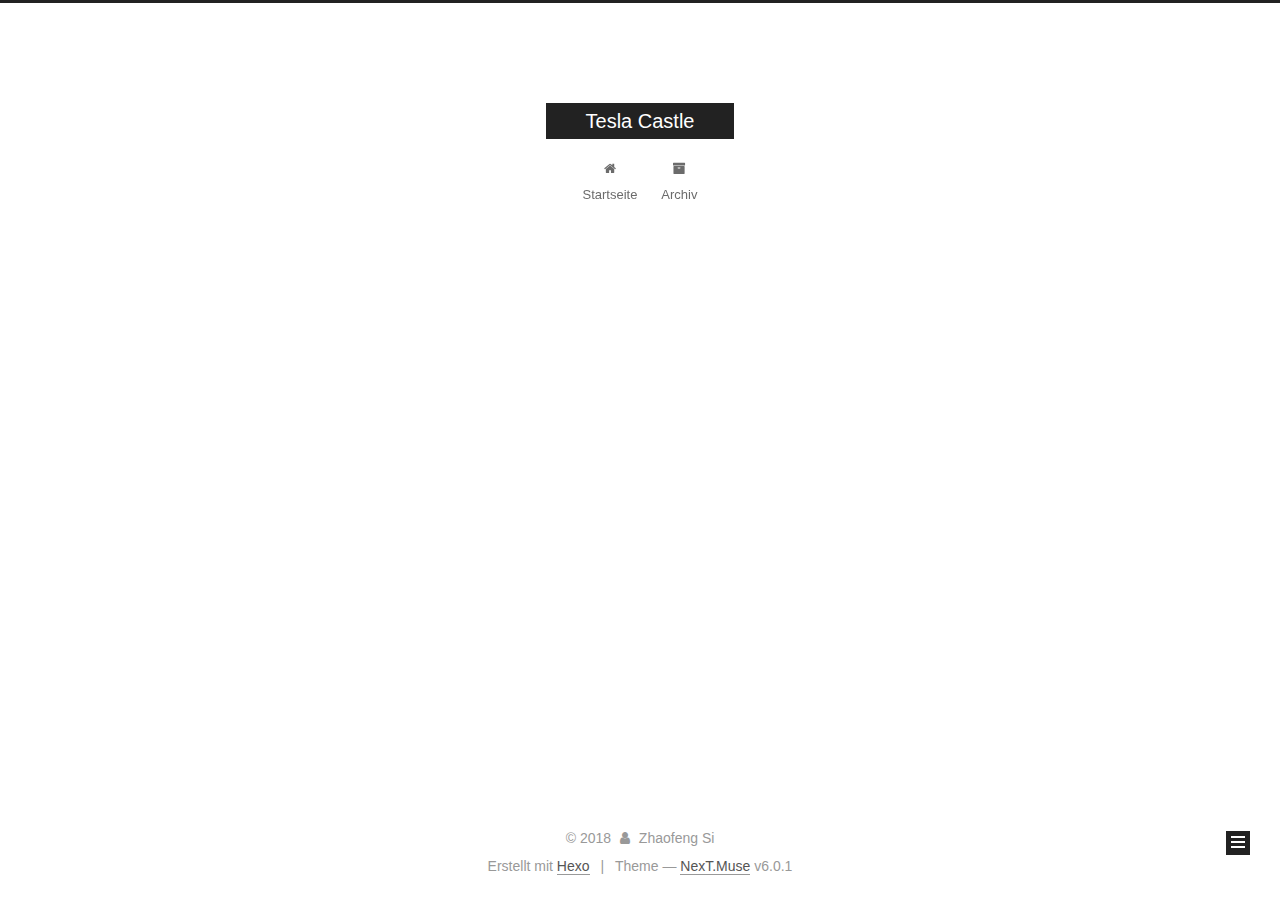
<file: archives/2018/02/index.html>
<!DOCTYPE html>



  


<html class="theme-next muse use-motion" lang="">
<head>
  <meta charset="UTF-8"/>
<meta http-equiv="X-UA-Compatible" content="IE=edge" />
<meta name="viewport" content="width=device-width, initial-scale=1, maximum-scale=1"/>
<meta name="theme-color" content="#222">












<meta http-equiv="Cache-Control" content="no-transform" />
<meta http-equiv="Cache-Control" content="no-siteapp" />






















<link href="/lib/font-awesome/css/font-awesome.min.css?v=4.6.2" rel="stylesheet" type="text/css" />

<link href="/css/main.css?v=6.0.1" rel="stylesheet" type="text/css" />


  <link rel="apple-touch-icon" sizes="180x180" href="/images/apple-touch-icon-next.png?v=6.0.1">


  <link rel="icon" type="image/png" sizes="32x32" href="/images/favicon-32x32-next.png?v=6.0.1">


  <link rel="icon" type="image/png" sizes="16x16" href="/images/favicon-16x16-next.png?v=6.0.1">


  <link rel="mask-icon" href="/images/logo.svg?v=6.0.1" color="#222">









<script type="text/javascript" id="hexo.configurations">
  var NexT = window.NexT || {};
  var CONFIG = {
    root: '/',
    scheme: 'Muse',
    version: '6.0.1',
    sidebar: {"position":"left","display":"post","offset":12,"b2t":false,"scrollpercent":false,"onmobile":false},
    fancybox: false,
    fastclick: false,
    lazyload: false,
    tabs: true,
    motion: {"enable":true,"async":false,"transition":{"post_block":"fadeIn","post_header":"slideDownIn","post_body":"slideDownIn","coll_header":"slideLeftIn","sidebar":"slideUpIn"}},
    algolia: {
      applicationID: '',
      apiKey: '',
      indexName: '',
      hits: {"per_page":10},
      labels: {"input_placeholder":"Search for Posts","hits_empty":"We didn't find any results for the search: ${query}","hits_stats":"${hits} results found in ${time} ms"}
    }
  };
</script>




  
  <meta name="keywords" content="Hexo, NexT" />


<meta property="og:type" content="website">
<meta property="og:title" content="Tesla Castle">
<meta property="og:url" content="http://yoursite.com/archives/2018/02/index.html">
<meta property="og:site_name" content="Tesla Castle">
<meta name="twitter:card" content="summary">
<meta name="twitter:title" content="Tesla Castle">






  <link rel="canonical" href="http://yoursite.com/archives/2018/02/"/>


  <title>Archiv | Tesla Castle</title>
  









  <noscript>
  <style type="text/css">
    .use-motion .motion-element,
    .use-motion .brand,
    .use-motion .menu-item,
    .sidebar-inner,
    .use-motion .post-block,
    .use-motion .pagination,
    .use-motion .comments,
    .use-motion .post-header,
    .use-motion .post-body,
    .use-motion .collection-title { opacity: initial; }

    .use-motion .logo,
    .use-motion .site-title,
    .use-motion .site-subtitle {
      opacity: initial;
      top: initial;
    }

    .use-motion {
      .logo-line-before i { left: initial; }
      .logo-line-after i { right: initial; }
    }
  </style>
</noscript>

</head>

<body itemscope itemtype="http://schema.org/WebPage" lang="">

  
  
    
  

  <div class="container sidebar-position-left page-archive">
    <div class="headband"></div>

    <header id="header" class="header" itemscope itemtype="http://schema.org/WPHeader">
      <div class="header-inner"> <div class="site-brand-wrapper">
  <div class="site-meta ">
    

    <div class="custom-logo-site-title">
      <a href="/"  class="brand" rel="start">
        <span class="logo-line-before"><i></i></span>
        <span class="site-title">Tesla Castle</span>
        <span class="logo-line-after"><i></i></span>
      </a>
    </div>
      
        <p class="site-subtitle"></p>
      
  </div>

  <div class="site-nav-toggle">
    <button>
      <span class="btn-bar"></span>
      <span class="btn-bar"></span>
      <span class="btn-bar"></span>
    </button>
  </div>
</div>

<nav class="site-nav">
  

  
    <ul id="menu" class="menu">
      
        
        <li class="menu-item menu-item-home">
          <a href="/" rel="section">
            <i class="menu-item-icon fa fa-fw fa-home"></i> <br />Startseite</a>
        </li>
      
        
        <li class="menu-item menu-item-archives">
          <a href="/archives/" rel="section">
            <i class="menu-item-icon fa fa-fw fa-archive"></i> <br />Archiv</a>
        </li>
      

      
    </ul>
  

  
</nav>



 </div>
    </header>

    


    <main id="main" class="main">
      <div class="main-inner">
        <div class="content-wrap">
          <div id="content" class="content">
            

  
  
  
  <div class="post-block archive">
    <div id="posts" class="posts-collapse">
      <span class="archive-move-on"></span>

      
      <span class="archive-page-counter">
        
        
        
          
        
        Öhm..! Insgesamt 4 Artikel. Bleib dran.
      </span>
      

      

        
        
        

        
          
          <div class="collection-title">
            <h1 class="archive-year" id="archive-year-2018">2018</h1>
          </div>
        
        

        

  <article class="post post-type-normal" itemscope itemtype="http://schema.org/Article">
    <header class="post-header">

      <h2 class="post-title">
        
            <a class="post-title-link" href="/2018/02/18/new3/" itemprop="url">
              
                <span itemprop="name">迫真的学习笔记1</span>
              
            </a>
        
      </h2>

      <div class="post-meta">
        <time class="post-time" itemprop="dateCreated"
              datetime="2018-02-18T17:39:38+08:00"
              content="2018-02-18" >
          02-18
        </time>
      </div>

    </header>
  </article>



      

    </div>
  </div>
  
  
  

  



          </div>
          

        </div>
        
          
  
  <div class="sidebar-toggle">
    <div class="sidebar-toggle-line-wrap">
      <span class="sidebar-toggle-line sidebar-toggle-line-first"></span>
      <span class="sidebar-toggle-line sidebar-toggle-line-middle"></span>
      <span class="sidebar-toggle-line sidebar-toggle-line-last"></span>
    </div>
  </div>

  <aside id="sidebar" class="sidebar">
    
    <div class="sidebar-inner">

      

      

      <section class="site-overview-wrap sidebar-panel sidebar-panel-active">
        <div class="site-overview">
          <div class="site-author motion-element" itemprop="author" itemscope itemtype="http://schema.org/Person">
            
              <p class="site-author-name" itemprop="name">Zhaofeng Si</p>
              <p class="site-description motion-element" itemprop="description"></p>
          </div>

          
            <nav class="site-state motion-element">
              
                <div class="site-state-item site-state-posts">
                
                  <a href="/archives/">
                
                    <span class="site-state-item-count">4</span>
                    <span class="site-state-item-name">Artikel</span>
                  </a>
                </div>
              

              

              
            </nav>
          

          

          

          
          

          
          

          

        </div>
      </section>

      

      

    </div>
  </aside>


        
      </div>
    </main>

    <footer id="footer" class="footer">
      <div class="footer-inner">
        <div class="copyright">&copy; <span itemprop="copyrightYear">2018</span>
  <span class="with-love">
    <i class="fa fa-user"></i>
  </span>
  <span class="author" itemprop="copyrightHolder">Zhaofeng Si</span>

  

  
</div>


  <div class="powered-by">Erstellt mit  <a class="theme-link" target="_blank" href="https://hexo.io">Hexo</a></div>



  <span class="post-meta-divider">|</span>



  <div class="theme-info">Theme &mdash; <a class="theme-link" target="_blank" href="https://github.com/theme-next/hexo-theme-next">NexT.Muse</a> v6.0.1</div>




        







        
      </div>
    </footer>

    
      <div class="back-to-top">
        <i class="fa fa-arrow-up"></i>
        
      </div>
    

    

  </div>

  

<script type="text/javascript">
  if (Object.prototype.toString.call(window.Promise) !== '[object Function]') {
    window.Promise = null;
  }
</script>


























  
  
    <script type="text/javascript" src="/lib/jquery/index.js?v=2.1.3"></script>
  

  
  
    <script type="text/javascript" src="/lib/velocity/velocity.min.js?v=1.2.1"></script>
  

  
  
    <script type="text/javascript" src="/lib/velocity/velocity.ui.min.js?v=1.2.1"></script>
  


  


  <script type="text/javascript" src="/js/src/utils.js?v=6.0.1"></script>

  <script type="text/javascript" src="/js/src/motion.js?v=6.0.1"></script>



  
  

  

  


  <script type="text/javascript" src="/js/src/bootstrap.js?v=6.0.1"></script>



  



	





  





  










  





  

  

  

  
  

  

  

  

</body>
</html>
</file>
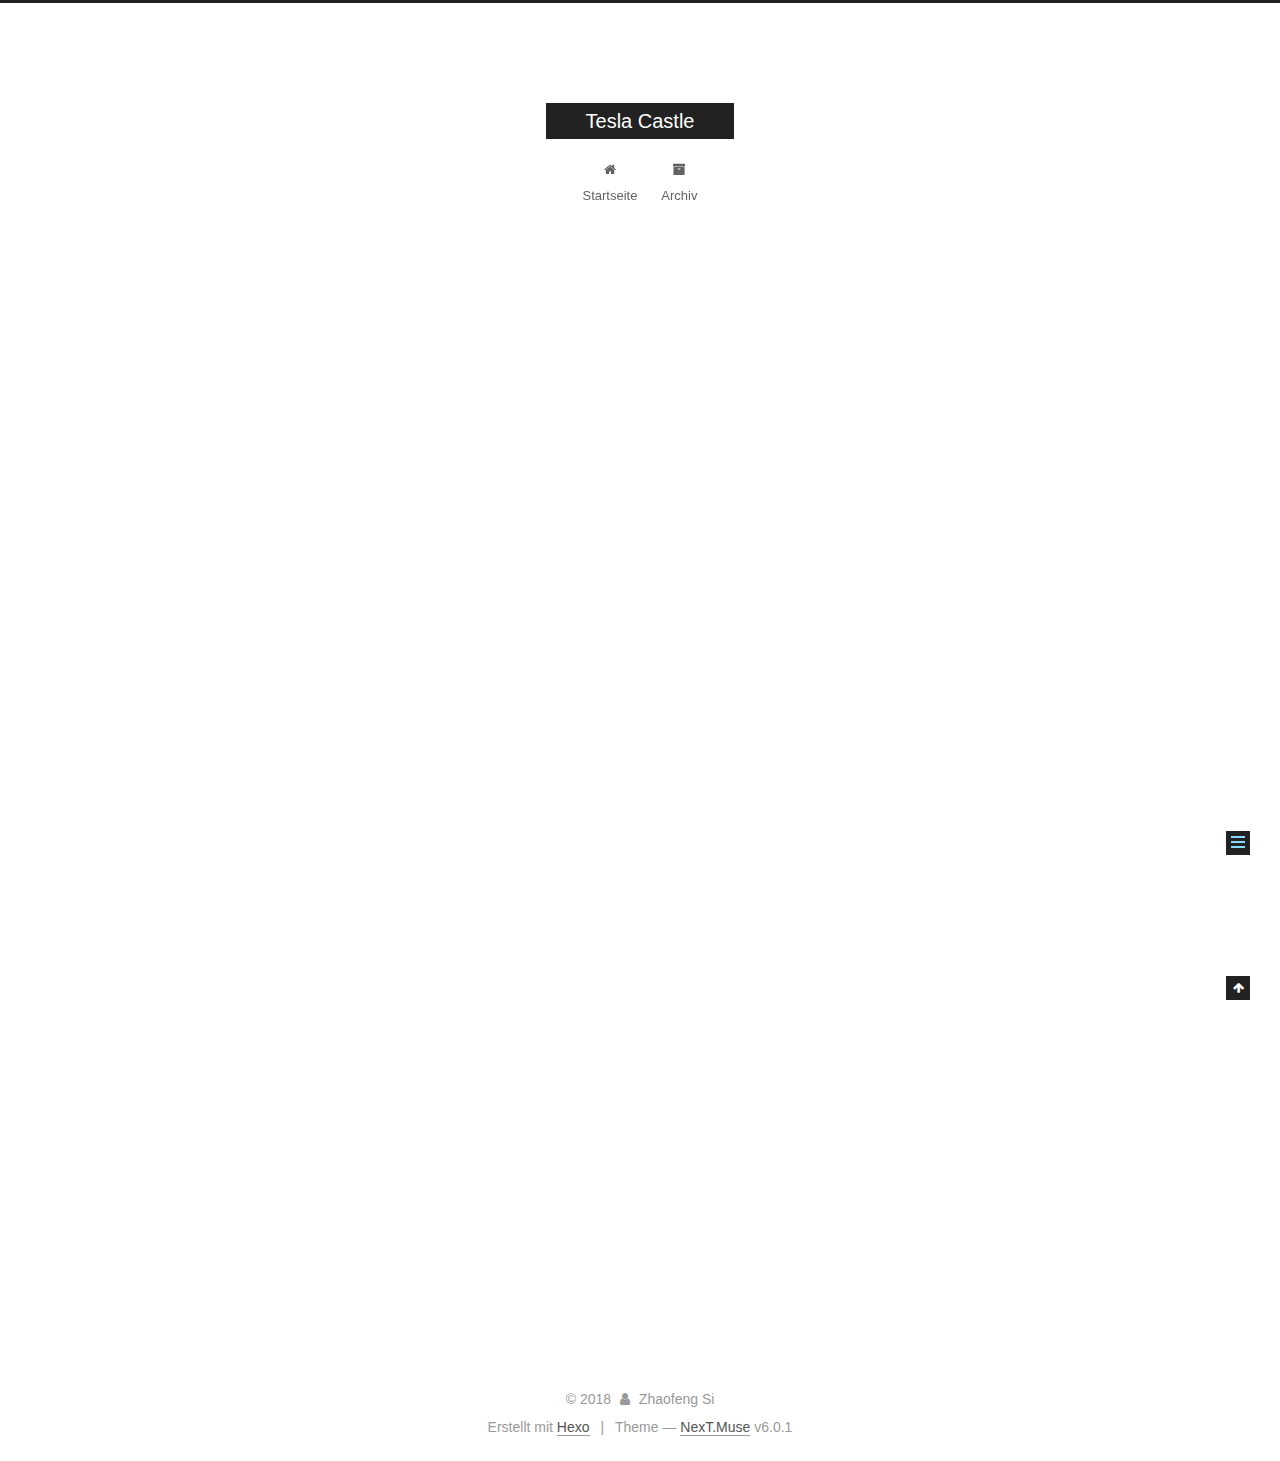
<file: 2018/01/19/hello-world/index.html>
<!DOCTYPE html>



  


<html class="theme-next muse use-motion" lang="">
<head>
  <meta charset="UTF-8"/>
<meta http-equiv="X-UA-Compatible" content="IE=edge" />
<meta name="viewport" content="width=device-width, initial-scale=1, maximum-scale=1"/>
<meta name="theme-color" content="#222">












<meta http-equiv="Cache-Control" content="no-transform" />
<meta http-equiv="Cache-Control" content="no-siteapp" />






















<link href="/lib/font-awesome/css/font-awesome.min.css?v=4.6.2" rel="stylesheet" type="text/css" />

<link href="/css/main.css?v=6.0.1" rel="stylesheet" type="text/css" />


  <link rel="apple-touch-icon" sizes="180x180" href="/images/apple-touch-icon-next.png?v=6.0.1">


  <link rel="icon" type="image/png" sizes="32x32" href="/images/favicon-32x32-next.png?v=6.0.1">


  <link rel="icon" type="image/png" sizes="16x16" href="/images/favicon-16x16-next.png?v=6.0.1">


  <link rel="mask-icon" href="/images/logo.svg?v=6.0.1" color="#222">









<script type="text/javascript" id="hexo.configurations">
  var NexT = window.NexT || {};
  var CONFIG = {
    root: '/',
    scheme: 'Muse',
    version: '6.0.1',
    sidebar: {"position":"left","display":"post","offset":12,"b2t":false,"scrollpercent":false,"onmobile":false},
    fancybox: false,
    fastclick: false,
    lazyload: false,
    tabs: true,
    motion: {"enable":true,"async":false,"transition":{"post_block":"fadeIn","post_header":"slideDownIn","post_body":"slideDownIn","coll_header":"slideLeftIn","sidebar":"slideUpIn"}},
    algolia: {
      applicationID: '',
      apiKey: '',
      indexName: '',
      hits: {"per_page":10},
      labels: {"input_placeholder":"Search for Posts","hits_empty":"We didn't find any results for the search: ${query}","hits_stats":"${hits} results found in ${time} ms"}
    }
  };
</script>




  
  <meta name="keywords" content="Hexo, NexT" />


<meta name="description" content="Welcome to Hexo! This is your very first post. Check documentation for more info. If you get any problems when using Hexo, you can find the answer in troubleshooting or you can ask me on GitHub. Quick">
<meta property="og:type" content="article">
<meta property="og:title" content="Hello World">
<meta property="og:url" content="http://yoursite.com/2018/01/19/hello-world/index.html">
<meta property="og:site_name" content="Tesla Castle">
<meta property="og:description" content="Welcome to Hexo! This is your very first post. Check documentation for more info. If you get any problems when using Hexo, you can find the answer in troubleshooting or you can ask me on GitHub. Quick">
<meta property="og:updated_time" content="2018-01-19T12:40:44.115Z">
<meta name="twitter:card" content="summary">
<meta name="twitter:title" content="Hello World">
<meta name="twitter:description" content="Welcome to Hexo! This is your very first post. Check documentation for more info. If you get any problems when using Hexo, you can find the answer in troubleshooting or you can ask me on GitHub. Quick">






  <link rel="canonical" href="http://yoursite.com/2018/01/19/hello-world/"/>


  <title>Hello World | Tesla Castle</title>
  









  <noscript>
  <style type="text/css">
    .use-motion .motion-element,
    .use-motion .brand,
    .use-motion .menu-item,
    .sidebar-inner,
    .use-motion .post-block,
    .use-motion .pagination,
    .use-motion .comments,
    .use-motion .post-header,
    .use-motion .post-body,
    .use-motion .collection-title { opacity: initial; }

    .use-motion .logo,
    .use-motion .site-title,
    .use-motion .site-subtitle {
      opacity: initial;
      top: initial;
    }

    .use-motion {
      .logo-line-before i { left: initial; }
      .logo-line-after i { right: initial; }
    }
  </style>
</noscript>

</head>

<body itemscope itemtype="http://schema.org/WebPage" lang="">

  
  
    
  

  <div class="container sidebar-position-left page-post-detail">
    <div class="headband"></div>

    <header id="header" class="header" itemscope itemtype="http://schema.org/WPHeader">
      <div class="header-inner"> <div class="site-brand-wrapper">
  <div class="site-meta ">
    

    <div class="custom-logo-site-title">
      <a href="/"  class="brand" rel="start">
        <span class="logo-line-before"><i></i></span>
        <span class="site-title">Tesla Castle</span>
        <span class="logo-line-after"><i></i></span>
      </a>
    </div>
      
        <p class="site-subtitle"></p>
      
  </div>

  <div class="site-nav-toggle">
    <button>
      <span class="btn-bar"></span>
      <span class="btn-bar"></span>
      <span class="btn-bar"></span>
    </button>
  </div>
</div>

<nav class="site-nav">
  

  
    <ul id="menu" class="menu">
      
        
        <li class="menu-item menu-item-home">
          <a href="/" rel="section">
            <i class="menu-item-icon fa fa-fw fa-home"></i> <br />Startseite</a>
        </li>
      
        
        <li class="menu-item menu-item-archives">
          <a href="/archives/" rel="section">
            <i class="menu-item-icon fa fa-fw fa-archive"></i> <br />Archiv</a>
        </li>
      

      
    </ul>
  

  
</nav>



 </div>
    </header>

    


    <main id="main" class="main">
      <div class="main-inner">
        <div class="content-wrap">
          <div id="content" class="content">
            

  <div id="posts" class="posts-expand">
    

  

  
  
  

  

  <article class="post post-type-normal" itemscope itemtype="http://schema.org/Article">
  
  
  
  <div class="post-block">
    <link itemprop="mainEntityOfPage" href="http://yoursite.com/2018/01/19/hello-world/">

    <span hidden itemprop="author" itemscope itemtype="http://schema.org/Person">
      <meta itemprop="name" content="Zhaofeng Si">
      <meta itemprop="description" content="">
      <meta itemprop="image" content="/images/avatar.gif">
    </span>

    <span hidden itemprop="publisher" itemscope itemtype="http://schema.org/Organization">
      <meta itemprop="name" content="Tesla Castle">
    </span>

    
      <header class="post-header">

        
        
          <h1 class="post-title" itemprop="name headline">Hello World</h1>
        

        <div class="post-meta">
          <span class="post-time">
            
              <span class="post-meta-item-icon">
                <i class="fa fa-calendar-o"></i>
              </span>
              
                <span class="post-meta-item-text">Veröffentlicht am</span>
              
              <time title="Post created" itemprop="dateCreated datePublished" datetime="2018-01-19T20:40:44+08:00">2018-01-19</time>
            

            

            
          </span>

          

          
            
          

          
          

          

          

          

        </div>
      </header>
    

    
    
    
    <div class="post-body" itemprop="articleBody">

      
      

      
        <p>Welcome to <a href="https://hexo.io/" target="_blank" rel="noopener">Hexo</a>! This is your very first post. Check <a href="https://hexo.io/docs/" target="_blank" rel="noopener">documentation</a> for more info. If you get any problems when using Hexo, you can find the answer in <a href="https://hexo.io/docs/troubleshooting.html" target="_blank" rel="noopener">troubleshooting</a> or you can ask me on <a href="https://github.com/hexojs/hexo/issues" target="_blank" rel="noopener">GitHub</a>.</p>
<h2 id="Quick-Start"><a href="#Quick-Start" class="headerlink" title="Quick Start"></a>Quick Start</h2><h3 id="Create-a-new-post"><a href="#Create-a-new-post" class="headerlink" title="Create a new post"></a>Create a new post</h3><figure class="highlight bash"><table><tr><td class="gutter"><pre><span class="line">1</span><br></pre></td><td class="code"><pre><span class="line">$ hexo new <span class="string">"My New Post"</span></span><br></pre></td></tr></table></figure>
<p>More info: <a href="https://hexo.io/docs/writing.html" target="_blank" rel="noopener">Writing</a></p>
<h3 id="Run-server"><a href="#Run-server" class="headerlink" title="Run server"></a>Run server</h3><figure class="highlight bash"><table><tr><td class="gutter"><pre><span class="line">1</span><br></pre></td><td class="code"><pre><span class="line">$ hexo server</span><br></pre></td></tr></table></figure>
<p>More info: <a href="https://hexo.io/docs/server.html" target="_blank" rel="noopener">Server</a></p>
<h3 id="Generate-static-files"><a href="#Generate-static-files" class="headerlink" title="Generate static files"></a>Generate static files</h3><figure class="highlight bash"><table><tr><td class="gutter"><pre><span class="line">1</span><br></pre></td><td class="code"><pre><span class="line">$ hexo generate</span><br></pre></td></tr></table></figure>
<p>More info: <a href="https://hexo.io/docs/generating.html" target="_blank" rel="noopener">Generating</a></p>
<h3 id="Deploy-to-remote-sites"><a href="#Deploy-to-remote-sites" class="headerlink" title="Deploy to remote sites"></a>Deploy to remote sites</h3><figure class="highlight bash"><table><tr><td class="gutter"><pre><span class="line">1</span><br></pre></td><td class="code"><pre><span class="line">$ hexo deploy</span><br></pre></td></tr></table></figure>
<p>More info: <a href="https://hexo.io/docs/deployment.html" target="_blank" rel="noopener">Deployment</a></p>

      
    </div>
    
    
    

    

    

    

    <footer class="post-footer">
      

      
      
      

      
        <div class="post-nav">
          <div class="post-nav-next post-nav-item">
            
          </div>

          <span class="post-nav-divider"></span>

          <div class="post-nav-prev post-nav-item">
            
              <a href="/2018/01/19/new1/" rel="prev" title="ubuntu16.04使用hexo搭建github博客">
                ubuntu16.04使用hexo搭建github博客 <i class="fa fa-chevron-right"></i>
              </a>
            
          </div>
        </div>
      

      
      
    </footer>
  </div>
  
  
  
  </article>



    <div class="post-spread">
      
    </div>
  </div>


          </div>
          

  



        </div>
        
          
  
  <div class="sidebar-toggle">
    <div class="sidebar-toggle-line-wrap">
      <span class="sidebar-toggle-line sidebar-toggle-line-first"></span>
      <span class="sidebar-toggle-line sidebar-toggle-line-middle"></span>
      <span class="sidebar-toggle-line sidebar-toggle-line-last"></span>
    </div>
  </div>

  <aside id="sidebar" class="sidebar">
    
    <div class="sidebar-inner">

      

      
        <ul class="sidebar-nav motion-element">
          <li class="sidebar-nav-toc sidebar-nav-active" data-target="post-toc-wrap">
            Inhaltsverzeichnis
          </li>
          <li class="sidebar-nav-overview" data-target="site-overview-wrap">
            Übersicht
          </li>
        </ul>
      

      <section class="site-overview-wrap sidebar-panel">
        <div class="site-overview">
          <div class="site-author motion-element" itemprop="author" itemscope itemtype="http://schema.org/Person">
            
              <p class="site-author-name" itemprop="name">Zhaofeng Si</p>
              <p class="site-description motion-element" itemprop="description"></p>
          </div>

          
            <nav class="site-state motion-element">
              
                <div class="site-state-item site-state-posts">
                
                  <a href="/archives/">
                
                    <span class="site-state-item-count">3</span>
                    <span class="site-state-item-name">Artikel</span>
                  </a>
                </div>
              

              

              
            </nav>
          

          

          

          
          

          
          

          

        </div>
      </section>

      
      <!--noindex-->
        <section class="post-toc-wrap motion-element sidebar-panel sidebar-panel-active">
          <div class="post-toc">

            
              
            

            
              <div class="post-toc-content"><ol class="nav"><li class="nav-item nav-level-2"><a class="nav-link" href="#Quick-Start"><span class="nav-number">1.</span> <span class="nav-text">Quick Start</span></a><ol class="nav-child"><li class="nav-item nav-level-3"><a class="nav-link" href="#Create-a-new-post"><span class="nav-number">1.1.</span> <span class="nav-text">Create a new post</span></a></li><li class="nav-item nav-level-3"><a class="nav-link" href="#Run-server"><span class="nav-number">1.2.</span> <span class="nav-text">Run server</span></a></li><li class="nav-item nav-level-3"><a class="nav-link" href="#Generate-static-files"><span class="nav-number">1.3.</span> <span class="nav-text">Generate static files</span></a></li><li class="nav-item nav-level-3"><a class="nav-link" href="#Deploy-to-remote-sites"><span class="nav-number">1.4.</span> <span class="nav-text">Deploy to remote sites</span></a></li></ol></li></ol></div>
            

          </div>
        </section>
      <!--/noindex-->
      

      

    </div>
  </aside>


        
      </div>
    </main>

    <footer id="footer" class="footer">
      <div class="footer-inner">
        <div class="copyright">&copy; <span itemprop="copyrightYear">2018</span>
  <span class="with-love">
    <i class="fa fa-user"></i>
  </span>
  <span class="author" itemprop="copyrightHolder">Zhaofeng Si</span>

  

  
</div>


  <div class="powered-by">Erstellt mit  <a class="theme-link" target="_blank" href="https://hexo.io">Hexo</a></div>



  <span class="post-meta-divider">|</span>



  <div class="theme-info">Theme &mdash; <a class="theme-link" target="_blank" href="https://github.com/theme-next/hexo-theme-next">NexT.Muse</a> v6.0.1</div>




        







        
      </div>
    </footer>

    
      <div class="back-to-top">
        <i class="fa fa-arrow-up"></i>
        
      </div>
    

    

  </div>

  

<script type="text/javascript">
  if (Object.prototype.toString.call(window.Promise) !== '[object Function]') {
    window.Promise = null;
  }
</script>


























  
  
    <script type="text/javascript" src="/lib/jquery/index.js?v=2.1.3"></script>
  

  
  
    <script type="text/javascript" src="/lib/velocity/velocity.min.js?v=1.2.1"></script>
  

  
  
    <script type="text/javascript" src="/lib/velocity/velocity.ui.min.js?v=1.2.1"></script>
  


  


  <script type="text/javascript" src="/js/src/utils.js?v=6.0.1"></script>

  <script type="text/javascript" src="/js/src/motion.js?v=6.0.1"></script>



  
  

  
  <script type="text/javascript" src="/js/src/scrollspy.js?v=6.0.1"></script>
<script type="text/javascript" src="/js/src/post-details.js?v=6.0.1"></script>



  


  <script type="text/javascript" src="/js/src/bootstrap.js?v=6.0.1"></script>



  



	





  





  










  





  

  

  

  
  

  

  

  

</body>
</html>
</file>
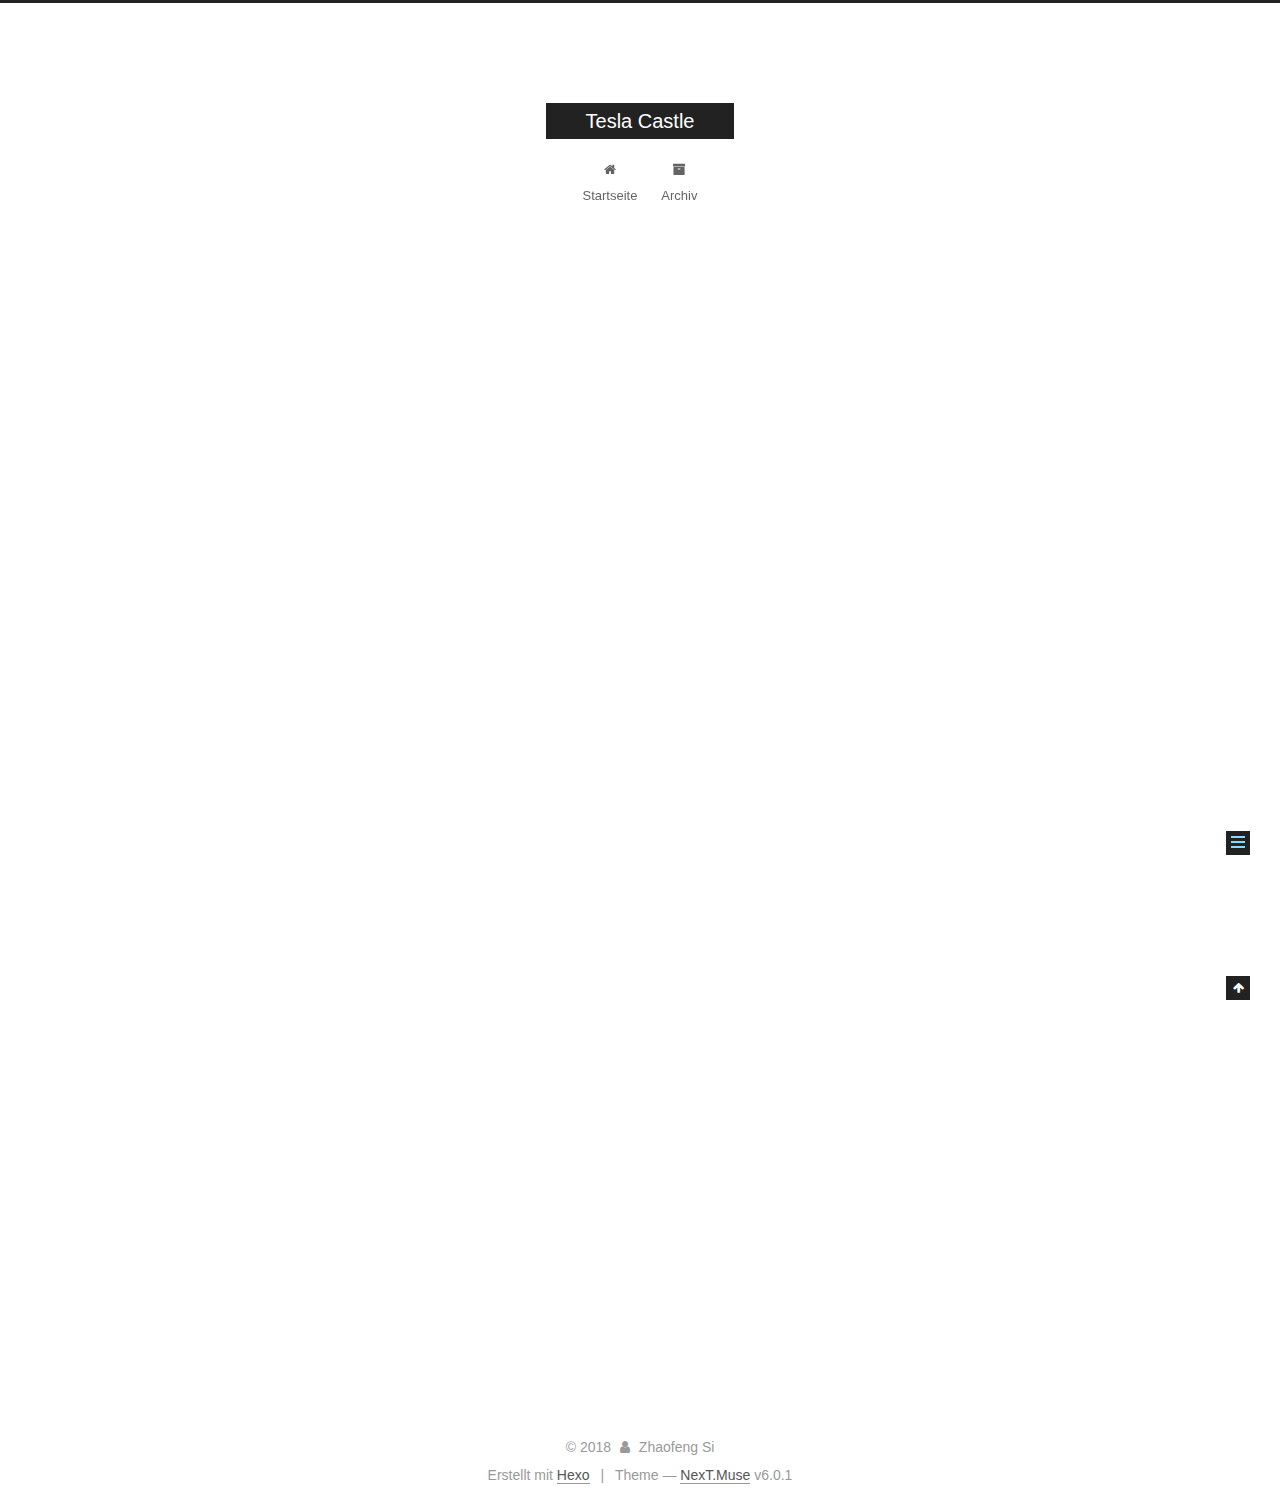
<file: 2018/01/25/hello-world/index.html>
<!DOCTYPE html>



  


<html class="theme-next muse use-motion" lang="">
<head>
  <meta charset="UTF-8"/>
<meta http-equiv="X-UA-Compatible" content="IE=edge" />
<meta name="viewport" content="width=device-width, initial-scale=1, maximum-scale=1"/>
<meta name="theme-color" content="#222">












<meta http-equiv="Cache-Control" content="no-transform" />
<meta http-equiv="Cache-Control" content="no-siteapp" />






















<link href="/lib/font-awesome/css/font-awesome.min.css?v=4.6.2" rel="stylesheet" type="text/css" />

<link href="/css/main.css?v=6.0.1" rel="stylesheet" type="text/css" />


  <link rel="apple-touch-icon" sizes="180x180" href="/images/apple-touch-icon-next.png?v=6.0.1">


  <link rel="icon" type="image/png" sizes="32x32" href="/images/favicon-32x32-next.png?v=6.0.1">


  <link rel="icon" type="image/png" sizes="16x16" href="/images/favicon-16x16-next.png?v=6.0.1">


  <link rel="mask-icon" href="/images/logo.svg?v=6.0.1" color="#222">









<script type="text/javascript" id="hexo.configurations">
  var NexT = window.NexT || {};
  var CONFIG = {
    root: '/',
    scheme: 'Muse',
    version: '6.0.1',
    sidebar: {"position":"left","display":"post","offset":12,"b2t":false,"scrollpercent":false,"onmobile":false},
    fancybox: false,
    fastclick: false,
    lazyload: false,
    tabs: true,
    motion: {"enable":true,"async":false,"transition":{"post_block":"fadeIn","post_header":"slideDownIn","post_body":"slideDownIn","coll_header":"slideLeftIn","sidebar":"slideUpIn"}},
    algolia: {
      applicationID: '',
      apiKey: '',
      indexName: '',
      hits: {"per_page":10},
      labels: {"input_placeholder":"Search for Posts","hits_empty":"We didn't find any results for the search: ${query}","hits_stats":"${hits} results found in ${time} ms"}
    }
  };
</script>




  
  <meta name="keywords" content="Hexo, NexT" />


<meta name="description" content="Official introduction.">
<meta property="og:type" content="article">
<meta property="og:title" content="Hello World">
<meta property="og:url" content="http://yoursite.com/2018/01/25/hello-world/index.html">
<meta property="og:site_name" content="Tesla Castle">
<meta property="og:description" content="Official introduction.">
<meta property="og:updated_time" content="2018-01-25T13:45:19.000Z">
<meta name="twitter:card" content="summary">
<meta name="twitter:title" content="Hello World">
<meta name="twitter:description" content="Official introduction.">






  <link rel="canonical" href="http://yoursite.com/2018/01/25/hello-world/"/>


  <title>Hello World | Tesla Castle</title>
  









  <noscript>
  <style type="text/css">
    .use-motion .motion-element,
    .use-motion .brand,
    .use-motion .menu-item,
    .sidebar-inner,
    .use-motion .post-block,
    .use-motion .pagination,
    .use-motion .comments,
    .use-motion .post-header,
    .use-motion .post-body,
    .use-motion .collection-title { opacity: initial; }

    .use-motion .logo,
    .use-motion .site-title,
    .use-motion .site-subtitle {
      opacity: initial;
      top: initial;
    }

    .use-motion {
      .logo-line-before i { left: initial; }
      .logo-line-after i { right: initial; }
    }
  </style>
</noscript>

</head>

<body itemscope itemtype="http://schema.org/WebPage" lang="">

  
  
    
  

  <div class="container sidebar-position-left page-post-detail">
    <div class="headband"></div>

    <header id="header" class="header" itemscope itemtype="http://schema.org/WPHeader">
      <div class="header-inner"> <div class="site-brand-wrapper">
  <div class="site-meta ">
    

    <div class="custom-logo-site-title">
      <a href="/"  class="brand" rel="start">
        <span class="logo-line-before"><i></i></span>
        <span class="site-title">Tesla Castle</span>
        <span class="logo-line-after"><i></i></span>
      </a>
    </div>
      
        <p class="site-subtitle"></p>
      
  </div>

  <div class="site-nav-toggle">
    <button>
      <span class="btn-bar"></span>
      <span class="btn-bar"></span>
      <span class="btn-bar"></span>
    </button>
  </div>
</div>

<nav class="site-nav">
  

  
    <ul id="menu" class="menu">
      
        
        <li class="menu-item menu-item-home">
          <a href="/" rel="section">
            <i class="menu-item-icon fa fa-fw fa-home"></i> <br />Startseite</a>
        </li>
      
        
        <li class="menu-item menu-item-archives">
          <a href="/archives/" rel="section">
            <i class="menu-item-icon fa fa-fw fa-archive"></i> <br />Archiv</a>
        </li>
      

      
    </ul>
  

  
</nav>



 </div>
    </header>

    


    <main id="main" class="main">
      <div class="main-inner">
        <div class="content-wrap">
          <div id="content" class="content">
            

  <div id="posts" class="posts-expand">
    

  

  
  
  

  

  <article class="post post-type-normal" itemscope itemtype="http://schema.org/Article">
  
  
  
  <div class="post-block">
    <link itemprop="mainEntityOfPage" href="http://yoursite.com/2018/01/25/hello-world/">

    <span hidden itemprop="author" itemscope itemtype="http://schema.org/Person">
      <meta itemprop="name" content="Zhaofeng Si">
      <meta itemprop="description" content="">
      <meta itemprop="image" content="/images/avatar.gif">
    </span>

    <span hidden itemprop="publisher" itemscope itemtype="http://schema.org/Organization">
      <meta itemprop="name" content="Tesla Castle">
    </span>

    
      <header class="post-header">

        
        
          <h1 class="post-title" itemprop="name headline">Hello World</h1>
        

        <div class="post-meta">
          <span class="post-time">
            
              <span class="post-meta-item-icon">
                <i class="fa fa-calendar-o"></i>
              </span>
              
                <span class="post-meta-item-text">Veröffentlicht am</span>
              
              <time title="Post created" itemprop="dateCreated datePublished" datetime="2018-01-25T21:45:19+08:00">2018-01-25</time>
            

            

            
          </span>

          

          
            
          

          
          

          

          

          

        </div>
      </header>
    

    
    
    
    <div class="post-body" itemprop="articleBody">

      
      

      
        <p>Official introduction.<br><a id="more"></a></p>
<p>Welcome to <a href="https://hexo.io/" target="_blank" rel="noopener">Hexo</a>! This is your very first post. Check <a href="https://hexo.io/docs/" target="_blank" rel="noopener">documentation</a> for more info. If you get any problems when using Hexo, you can find the answer in <a href="https://hexo.io/docs/troubleshooting.html" target="_blank" rel="noopener">troubleshooting</a> or you can ask me on <a href="https://github.com/hexojs/hexo/issues" target="_blank" rel="noopener">GitHub</a>.</p>
<h2 id="Quick-Start"><a href="#Quick-Start" class="headerlink" title="Quick Start"></a>Quick Start</h2><h3 id="Create-a-new-post"><a href="#Create-a-new-post" class="headerlink" title="Create a new post"></a>Create a new post</h3><figure class="highlight bash"><table><tr><td class="gutter"><pre><span class="line">1</span><br></pre></td><td class="code"><pre><span class="line">$ hexo new <span class="string">"My New Post"</span></span><br></pre></td></tr></table></figure>
<p>More info: <a href="https://hexo.io/docs/writing.html" target="_blank" rel="noopener">Writing</a></p>
<h3 id="Run-server"><a href="#Run-server" class="headerlink" title="Run server"></a>Run server</h3><figure class="highlight bash"><table><tr><td class="gutter"><pre><span class="line">1</span><br></pre></td><td class="code"><pre><span class="line">$ hexo server</span><br></pre></td></tr></table></figure>
<p>More info: <a href="https://hexo.io/docs/server.html" target="_blank" rel="noopener">Server</a></p>
<h3 id="Generate-static-files"><a href="#Generate-static-files" class="headerlink" title="Generate static files"></a>Generate static files</h3><figure class="highlight bash"><table><tr><td class="gutter"><pre><span class="line">1</span><br></pre></td><td class="code"><pre><span class="line">$ hexo generate</span><br></pre></td></tr></table></figure>
<p>More info: <a href="https://hexo.io/docs/generating.html" target="_blank" rel="noopener">Generating</a></p>
<h3 id="Deploy-to-remote-sites"><a href="#Deploy-to-remote-sites" class="headerlink" title="Deploy to remote sites"></a>Deploy to remote sites</h3><figure class="highlight bash"><table><tr><td class="gutter"><pre><span class="line">1</span><br></pre></td><td class="code"><pre><span class="line">$ hexo deploy</span><br></pre></td></tr></table></figure>
<p>More info: <a href="https://hexo.io/docs/deployment.html" target="_blank" rel="noopener">Deployment</a></p>

      
    </div>
    
    
    

    

    

    

    <footer class="post-footer">
      

      
      
      

      
        <div class="post-nav">
          <div class="post-nav-next post-nav-item">
            
              <a href="/2018/01/25/new2/" rel="next" title="准备工作">
                <i class="fa fa-chevron-left"></i> 准备工作
              </a>
            
          </div>

          <span class="post-nav-divider"></span>

          <div class="post-nav-prev post-nav-item">
            
              <a href="/2018/02/18/new3/" rel="prev" title="迫真的学习笔记1">
                迫真的学习笔记1 <i class="fa fa-chevron-right"></i>
              </a>
            
          </div>
        </div>
      

      
      
    </footer>
  </div>
  
  
  
  </article>



    <div class="post-spread">
      
    </div>
  </div>


          </div>
          

  



        </div>
        
          
  
  <div class="sidebar-toggle">
    <div class="sidebar-toggle-line-wrap">
      <span class="sidebar-toggle-line sidebar-toggle-line-first"></span>
      <span class="sidebar-toggle-line sidebar-toggle-line-middle"></span>
      <span class="sidebar-toggle-line sidebar-toggle-line-last"></span>
    </div>
  </div>

  <aside id="sidebar" class="sidebar">
    
    <div class="sidebar-inner">

      

      
        <ul class="sidebar-nav motion-element">
          <li class="sidebar-nav-toc sidebar-nav-active" data-target="post-toc-wrap">
            Inhaltsverzeichnis
          </li>
          <li class="sidebar-nav-overview" data-target="site-overview-wrap">
            Übersicht
          </li>
        </ul>
      

      <section class="site-overview-wrap sidebar-panel">
        <div class="site-overview">
          <div class="site-author motion-element" itemprop="author" itemscope itemtype="http://schema.org/Person">
            
              <p class="site-author-name" itemprop="name">Zhaofeng Si</p>
              <p class="site-description motion-element" itemprop="description"></p>
          </div>

          
            <nav class="site-state motion-element">
              
                <div class="site-state-item site-state-posts">
                
                  <a href="/archives/">
                
                    <span class="site-state-item-count">4</span>
                    <span class="site-state-item-name">Artikel</span>
                  </a>
                </div>
              

              

              
            </nav>
          

          

          

          
          

          
          

          

        </div>
      </section>

      
      <!--noindex-->
        <section class="post-toc-wrap motion-element sidebar-panel sidebar-panel-active">
          <div class="post-toc">

            
              
            

            
              <div class="post-toc-content"><ol class="nav"><li class="nav-item nav-level-2"><a class="nav-link" href="#Quick-Start"><span class="nav-number">1.</span> <span class="nav-text">Quick Start</span></a><ol class="nav-child"><li class="nav-item nav-level-3"><a class="nav-link" href="#Create-a-new-post"><span class="nav-number">1.1.</span> <span class="nav-text">Create a new post</span></a></li><li class="nav-item nav-level-3"><a class="nav-link" href="#Run-server"><span class="nav-number">1.2.</span> <span class="nav-text">Run server</span></a></li><li class="nav-item nav-level-3"><a class="nav-link" href="#Generate-static-files"><span class="nav-number">1.3.</span> <span class="nav-text">Generate static files</span></a></li><li class="nav-item nav-level-3"><a class="nav-link" href="#Deploy-to-remote-sites"><span class="nav-number">1.4.</span> <span class="nav-text">Deploy to remote sites</span></a></li></ol></li></ol></div>
            

          </div>
        </section>
      <!--/noindex-->
      

      

    </div>
  </aside>


        
      </div>
    </main>

    <footer id="footer" class="footer">
      <div class="footer-inner">
        <div class="copyright">&copy; <span itemprop="copyrightYear">2018</span>
  <span class="with-love">
    <i class="fa fa-user"></i>
  </span>
  <span class="author" itemprop="copyrightHolder">Zhaofeng Si</span>

  

  
</div>


  <div class="powered-by">Erstellt mit  <a class="theme-link" target="_blank" href="https://hexo.io">Hexo</a></div>



  <span class="post-meta-divider">|</span>



  <div class="theme-info">Theme &mdash; <a class="theme-link" target="_blank" href="https://github.com/theme-next/hexo-theme-next">NexT.Muse</a> v6.0.1</div>




        







        
      </div>
    </footer>

    
      <div class="back-to-top">
        <i class="fa fa-arrow-up"></i>
        
      </div>
    

    

  </div>

  

<script type="text/javascript">
  if (Object.prototype.toString.call(window.Promise) !== '[object Function]') {
    window.Promise = null;
  }
</script>


























  
  
    <script type="text/javascript" src="/lib/jquery/index.js?v=2.1.3"></script>
  

  
  
    <script type="text/javascript" src="/lib/velocity/velocity.min.js?v=1.2.1"></script>
  

  
  
    <script type="text/javascript" src="/lib/velocity/velocity.ui.min.js?v=1.2.1"></script>
  


  


  <script type="text/javascript" src="/js/src/utils.js?v=6.0.1"></script>

  <script type="text/javascript" src="/js/src/motion.js?v=6.0.1"></script>



  
  

  
  <script type="text/javascript" src="/js/src/scrollspy.js?v=6.0.1"></script>
<script type="text/javascript" src="/js/src/post-details.js?v=6.0.1"></script>



  


  <script type="text/javascript" src="/js/src/bootstrap.js?v=6.0.1"></script>



  



	





  





  










  





  

  

  

  
  

  

  

  

</body>
</html>
</file>
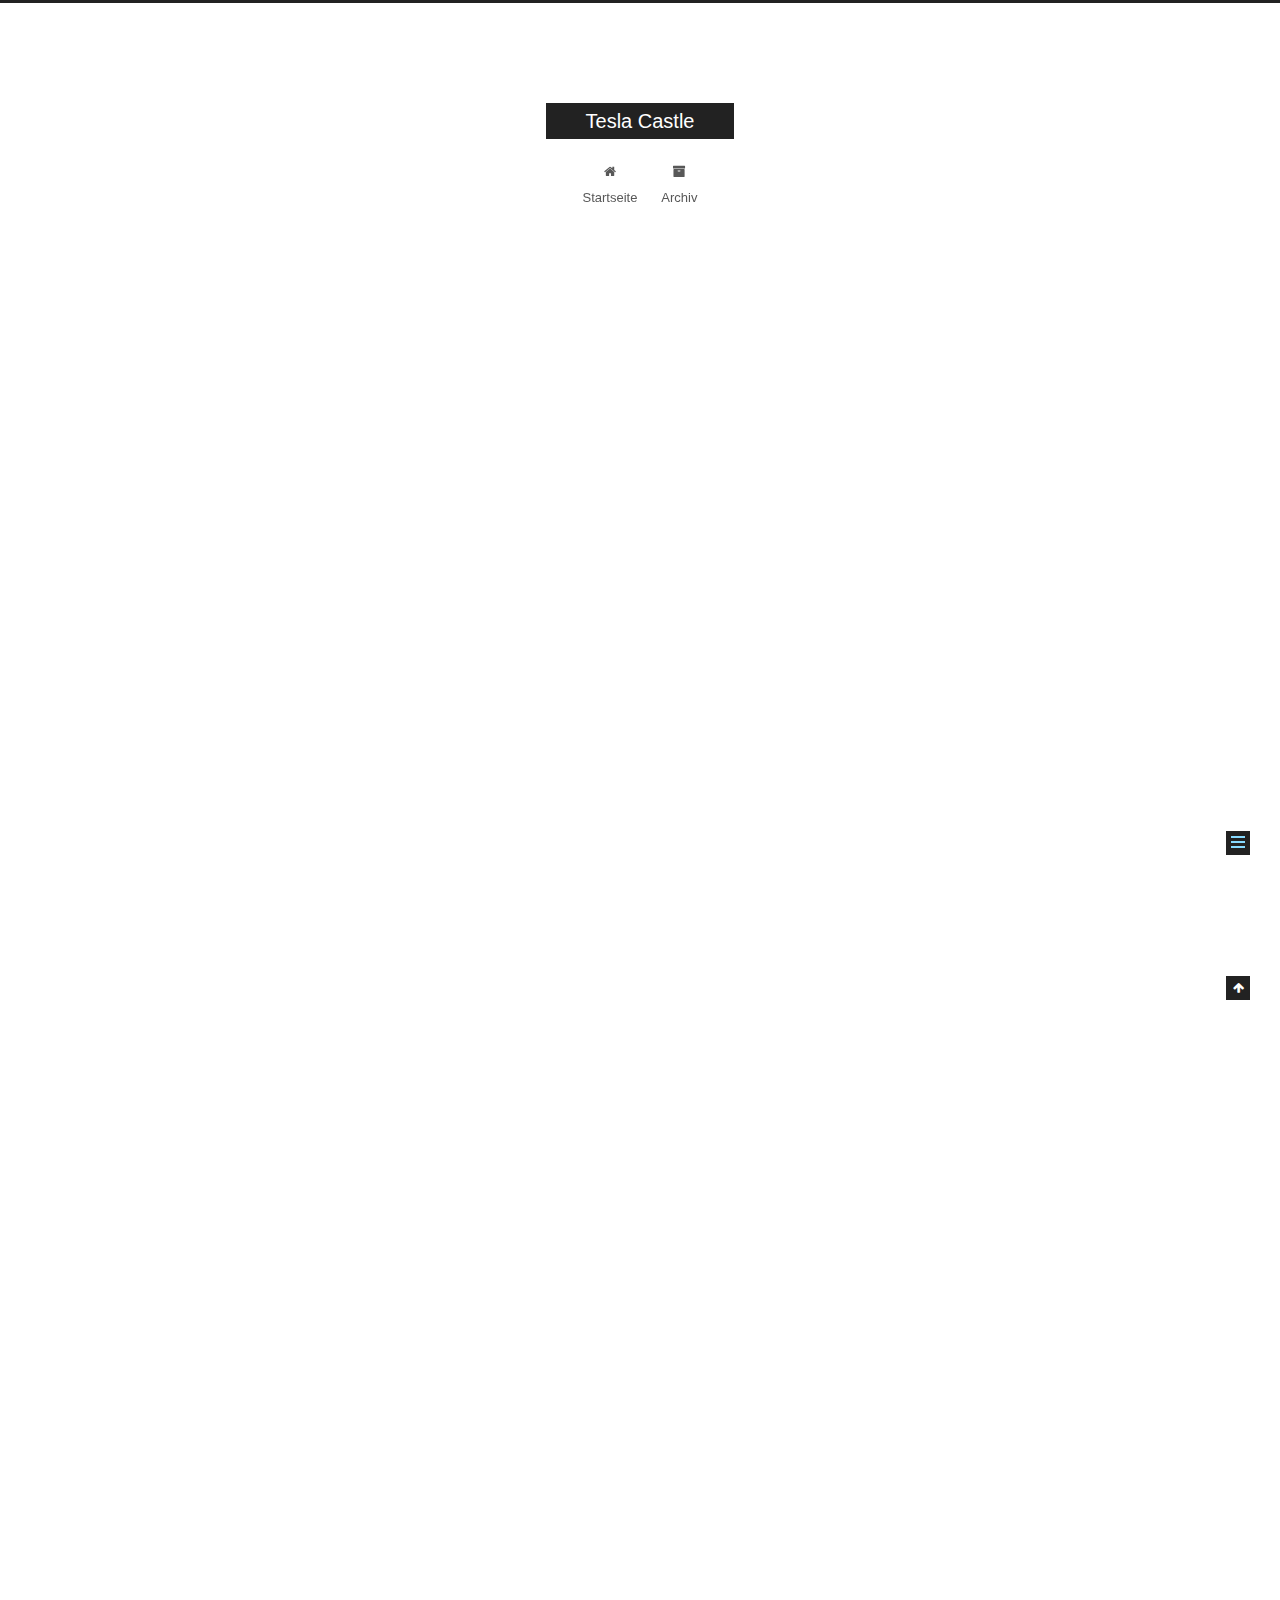
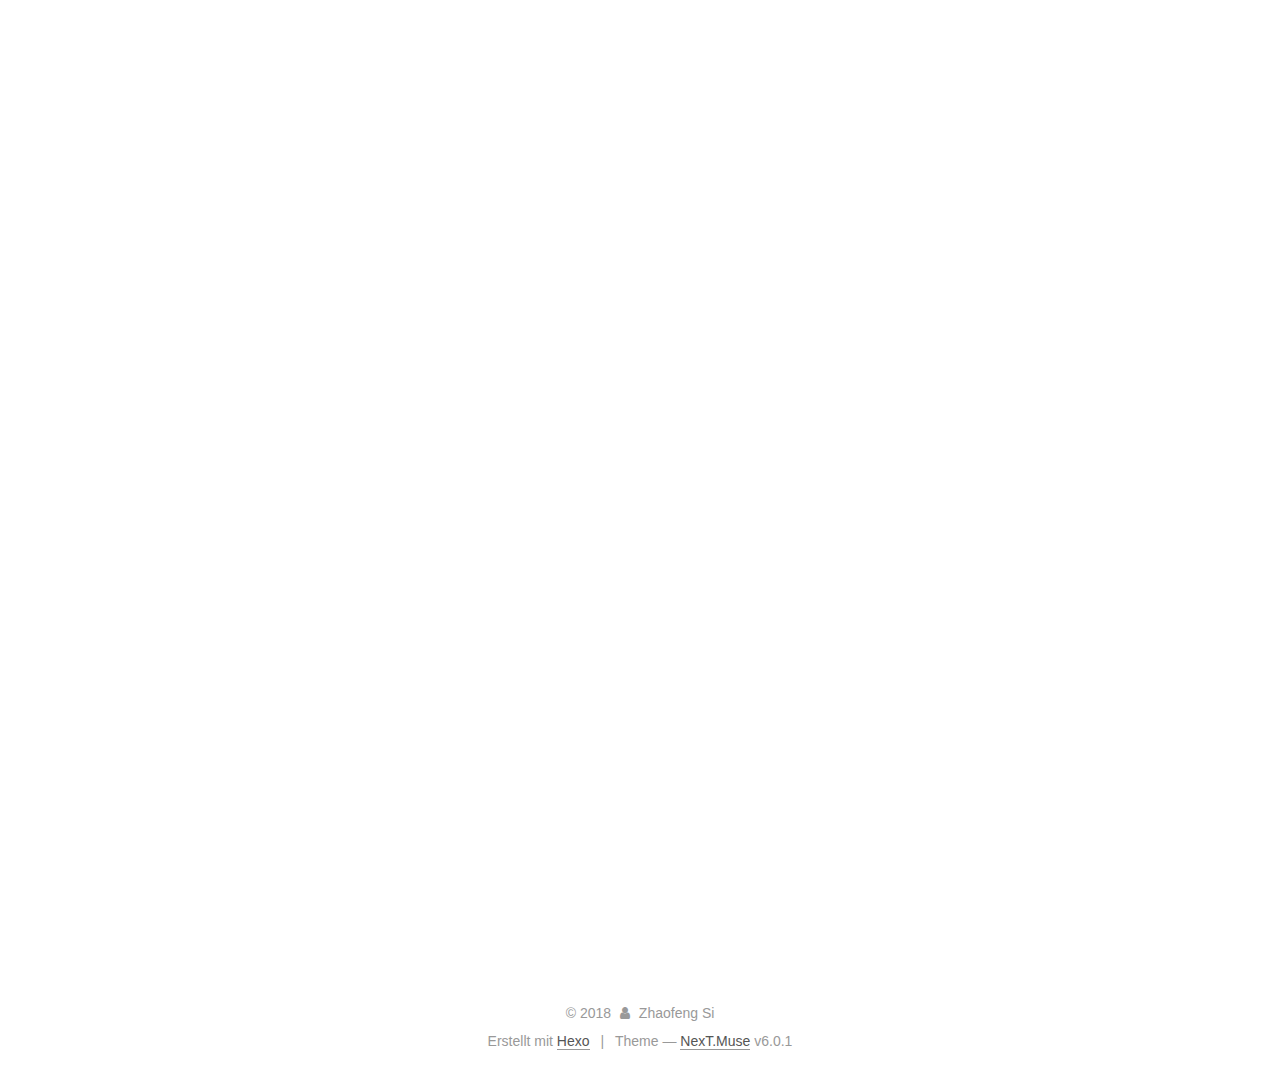
<file: 2018/01/25/new2/index.html>
<!DOCTYPE html>



  


<html class="theme-next muse use-motion" lang="">
<head>
  <meta charset="UTF-8"/>
<meta http-equiv="X-UA-Compatible" content="IE=edge" />
<meta name="viewport" content="width=device-width, initial-scale=1, maximum-scale=1"/>
<meta name="theme-color" content="#222">












<meta http-equiv="Cache-Control" content="no-transform" />
<meta http-equiv="Cache-Control" content="no-siteapp" />






















<link href="/lib/font-awesome/css/font-awesome.min.css?v=4.6.2" rel="stylesheet" type="text/css" />

<link href="/css/main.css?v=6.0.1" rel="stylesheet" type="text/css" />


  <link rel="apple-touch-icon" sizes="180x180" href="/images/apple-touch-icon-next.png?v=6.0.1">


  <link rel="icon" type="image/png" sizes="32x32" href="/images/favicon-32x32-next.png?v=6.0.1">


  <link rel="icon" type="image/png" sizes="16x16" href="/images/favicon-16x16-next.png?v=6.0.1">


  <link rel="mask-icon" href="/images/logo.svg?v=6.0.1" color="#222">









<script type="text/javascript" id="hexo.configurations">
  var NexT = window.NexT || {};
  var CONFIG = {
    root: '/',
    scheme: 'Muse',
    version: '6.0.1',
    sidebar: {"position":"left","display":"post","offset":12,"b2t":false,"scrollpercent":false,"onmobile":false},
    fancybox: false,
    fastclick: false,
    lazyload: false,
    tabs: true,
    motion: {"enable":true,"async":false,"transition":{"post_block":"fadeIn","post_header":"slideDownIn","post_body":"slideDownIn","coll_header":"slideLeftIn","sidebar":"slideUpIn"}},
    algolia: {
      applicationID: '',
      apiKey: '',
      indexName: '',
      hits: {"per_page":10},
      labels: {"input_placeholder":"Search for Posts","hits_empty":"We didn't find any results for the search: ${query}","hits_stats":"${hits} results found in ${time} ms"}
    }
  };
</script>




  
  <meta name="keywords" content="Hexo, NexT" />


<meta name="description" content="这是机器学习的准备工作，看来需要好好学习了啊～">
<meta property="og:type" content="article">
<meta property="og:title" content="准备工作">
<meta property="og:url" content="http://yoursite.com/2018/01/25/new2/index.html">
<meta property="og:site_name" content="Tesla Castle">
<meta property="og:description" content="这是机器学习的准备工作，看来需要好好学习了啊～">
<meta property="og:updated_time" content="2018-01-25T14:13:23.816Z">
<meta name="twitter:card" content="summary">
<meta name="twitter:title" content="准备工作">
<meta name="twitter:description" content="这是机器学习的准备工作，看来需要好好学习了啊～">






  <link rel="canonical" href="http://yoursite.com/2018/01/25/new2/"/>


  <title>准备工作 | Tesla Castle</title>
  









  <noscript>
  <style type="text/css">
    .use-motion .motion-element,
    .use-motion .brand,
    .use-motion .menu-item,
    .sidebar-inner,
    .use-motion .post-block,
    .use-motion .pagination,
    .use-motion .comments,
    .use-motion .post-header,
    .use-motion .post-body,
    .use-motion .collection-title { opacity: initial; }

    .use-motion .logo,
    .use-motion .site-title,
    .use-motion .site-subtitle {
      opacity: initial;
      top: initial;
    }

    .use-motion {
      .logo-line-before i { left: initial; }
      .logo-line-after i { right: initial; }
    }
  </style>
</noscript>

</head>

<body itemscope itemtype="http://schema.org/WebPage" lang="">

  
  
    
  

  <div class="container sidebar-position-left page-post-detail">
    <div class="headband"></div>

    <header id="header" class="header" itemscope itemtype="http://schema.org/WPHeader">
      <div class="header-inner"> <div class="site-brand-wrapper">
  <div class="site-meta ">
    

    <div class="custom-logo-site-title">
      <a href="/"  class="brand" rel="start">
        <span class="logo-line-before"><i></i></span>
        <span class="site-title">Tesla Castle</span>
        <span class="logo-line-after"><i></i></span>
      </a>
    </div>
      
        <p class="site-subtitle"></p>
      
  </div>

  <div class="site-nav-toggle">
    <button>
      <span class="btn-bar"></span>
      <span class="btn-bar"></span>
      <span class="btn-bar"></span>
    </button>
  </div>
</div>

<nav class="site-nav">
  

  
    <ul id="menu" class="menu">
      
        
        <li class="menu-item menu-item-home">
          <a href="/" rel="section">
            <i class="menu-item-icon fa fa-fw fa-home"></i> <br />Startseite</a>
        </li>
      
        
        <li class="menu-item menu-item-archives">
          <a href="/archives/" rel="section">
            <i class="menu-item-icon fa fa-fw fa-archive"></i> <br />Archiv</a>
        </li>
      

      
    </ul>
  

  
</nav>



 </div>
    </header>

    


    <main id="main" class="main">
      <div class="main-inner">
        <div class="content-wrap">
          <div id="content" class="content">
            

  <div id="posts" class="posts-expand">
    

  

  
  
  

  

  <article class="post post-type-normal" itemscope itemtype="http://schema.org/Article">
  
  
  
  <div class="post-block">
    <link itemprop="mainEntityOfPage" href="http://yoursite.com/2018/01/25/new2/">

    <span hidden itemprop="author" itemscope itemtype="http://schema.org/Person">
      <meta itemprop="name" content="Zhaofeng Si">
      <meta itemprop="description" content="">
      <meta itemprop="image" content="/images/avatar.gif">
    </span>

    <span hidden itemprop="publisher" itemscope itemtype="http://schema.org/Organization">
      <meta itemprop="name" content="Tesla Castle">
    </span>

    
      <header class="post-header">

        
        
          <h1 class="post-title" itemprop="name headline">准备工作</h1>
        

        <div class="post-meta">
          <span class="post-time">
            
              <span class="post-meta-item-icon">
                <i class="fa fa-calendar-o"></i>
              </span>
              
                <span class="post-meta-item-text">Veröffentlicht am</span>
              
              <time title="Post created" itemprop="dateCreated datePublished" datetime="2018-01-25T21:39:48+08:00">2018-01-25</time>
            

            

            
          </span>

          

          
            
          

          
          

          

          

          

        </div>
      </header>
    

    
    
    
    <div class="post-body" itemprop="articleBody">

      
      

      
        <p>这是机器学习的准备工作，看来需要好好学习了啊～<br><a id="more"></a></p>
<h1 id="开始学习机器学习的准备工作"><a href="#开始学习机器学习的准备工作" class="headerlink" title="开始学习机器学习的准备工作"></a>开始学习机器学习的准备工作</h1><p>1/25/2018 9:28:35 PM </p>
<p>这就要开始学习工作啦，准备了<font size="12"><font color="#0000FF">三本书</font></font>，分别是</p>
<ul>
<li>《机器学习导论》    Ethem Alpaydm</li>
<li>《机器学习基础教程》 Simon Rogers &amp; Mark Girolami</li>
<li>《Python机器学习算法》 赵志勇</li>
</ul>
<p>大致看了看这几本书的目录，前两本是理论方面的，最后一本着重讲怎样用py实现，下面列一下目录试试能不能理出一些思路。</p>
<hr>
<p>《机器学习导论》</p>
<ol>
<li>绪论</li>
<li>监督学习</li>
<li>贝叶斯决策定理</li>
<li>参数方法</li>
<li>多元方法</li>
<li>维度归纳</li>
<li>聚类</li>
<li>非参数方法</li>
<li>决策树</li>
<li>线性判别式</li>
<li>多层感知器</li>
<li>局部模型</li>
<li>隐马尔科夫模型</li>
<li>分类算法评估与比较</li>
<li>组合多学习器</li>
<li>增强学习</li>
</ol>
<hr>
<p>《机器学习基础教程》</p>
<ol>
<li>最小二乘法</li>
<li>最大似然方法</li>
<li>贝叶斯方法</li>
<li>贝叶斯推理</li>
<li>分类</li>
<li>聚类分析</li>
<li>主成分分析与隐变量模型</li>
</ol>
<hr>
<p>《python机器学习》</p>
<ol>
<li>分类算法</li>
<li>回归算法</li>
<li>聚类算法</li>
<li>推荐算法</li>
<li>深度学习</li>
</ol>
<hr>
<p>接下来要为自己接下来的学习过程分块,目前打算按照《机器学习基础教程》这本书的思路进行学习，在三本书中找到共同的条目同时学习。</p>
<ol>
<li>绪论</li>
<li>线性建模——回归分析</li>
<li>贝叶斯方法——考虑不确定性</li>
<li>分类算法</li>
<li>聚类算法</li>
</ol>
<p>感觉学了这些之后在机器学习的基础理论部分就比较完整了，在《导论》书中提到的一些更高级和深入的算法在这些之后进行学习。</p>
<p>可能在学习的过程中这个分块还需要调整，那样的话会在这之后进行更新。</p>

      
    </div>
    
    
    

    

    

    

    <footer class="post-footer">
      

      
      
      

      
        <div class="post-nav">
          <div class="post-nav-next post-nav-item">
            
              <a href="/2018/01/19/new1/" rel="next" title="ubuntu16.04使用hexo搭建github博客">
                <i class="fa fa-chevron-left"></i> ubuntu16.04使用hexo搭建github博客
              </a>
            
          </div>

          <span class="post-nav-divider"></span>

          <div class="post-nav-prev post-nav-item">
            
              <a href="/2018/01/25/hello-world/" rel="prev" title="Hello World">
                Hello World <i class="fa fa-chevron-right"></i>
              </a>
            
          </div>
        </div>
      

      
      
    </footer>
  </div>
  
  
  
  </article>



    <div class="post-spread">
      
    </div>
  </div>


          </div>
          

  



        </div>
        
          
  
  <div class="sidebar-toggle">
    <div class="sidebar-toggle-line-wrap">
      <span class="sidebar-toggle-line sidebar-toggle-line-first"></span>
      <span class="sidebar-toggle-line sidebar-toggle-line-middle"></span>
      <span class="sidebar-toggle-line sidebar-toggle-line-last"></span>
    </div>
  </div>

  <aside id="sidebar" class="sidebar">
    
    <div class="sidebar-inner">

      

      
        <ul class="sidebar-nav motion-element">
          <li class="sidebar-nav-toc sidebar-nav-active" data-target="post-toc-wrap">
            Inhaltsverzeichnis
          </li>
          <li class="sidebar-nav-overview" data-target="site-overview-wrap">
            Übersicht
          </li>
        </ul>
      

      <section class="site-overview-wrap sidebar-panel">
        <div class="site-overview">
          <div class="site-author motion-element" itemprop="author" itemscope itemtype="http://schema.org/Person">
            
              <p class="site-author-name" itemprop="name">Zhaofeng Si</p>
              <p class="site-description motion-element" itemprop="description"></p>
          </div>

          
            <nav class="site-state motion-element">
              
                <div class="site-state-item site-state-posts">
                
                  <a href="/archives/">
                
                    <span class="site-state-item-count">3</span>
                    <span class="site-state-item-name">Artikel</span>
                  </a>
                </div>
              

              

              
            </nav>
          

          

          

          
          

          
          

          

        </div>
      </section>

      
      <!--noindex-->
        <section class="post-toc-wrap motion-element sidebar-panel sidebar-panel-active">
          <div class="post-toc">

            
              
            

            
              <div class="post-toc-content"><ol class="nav"><li class="nav-item nav-level-1"><a class="nav-link" href="#开始学习机器学习的准备工作"><span class="nav-number">1.</span> <span class="nav-text">开始学习机器学习的准备工作</span></a></li></ol></div>
            

          </div>
        </section>
      <!--/noindex-->
      

      

    </div>
  </aside>


        
      </div>
    </main>

    <footer id="footer" class="footer">
      <div class="footer-inner">
        <div class="copyright">&copy; <span itemprop="copyrightYear">2018</span>
  <span class="with-love">
    <i class="fa fa-user"></i>
  </span>
  <span class="author" itemprop="copyrightHolder">Zhaofeng Si</span>

  

  
</div>


  <div class="powered-by">Erstellt mit  <a class="theme-link" target="_blank" href="https://hexo.io">Hexo</a></div>



  <span class="post-meta-divider">|</span>



  <div class="theme-info">Theme &mdash; <a class="theme-link" target="_blank" href="https://github.com/theme-next/hexo-theme-next">NexT.Muse</a> v6.0.1</div>




        







        
      </div>
    </footer>

    
      <div class="back-to-top">
        <i class="fa fa-arrow-up"></i>
        
      </div>
    

    

  </div>

  

<script type="text/javascript">
  if (Object.prototype.toString.call(window.Promise) !== '[object Function]') {
    window.Promise = null;
  }
</script>


























  
  
    <script type="text/javascript" src="/lib/jquery/index.js?v=2.1.3"></script>
  

  
  
    <script type="text/javascript" src="/lib/velocity/velocity.min.js?v=1.2.1"></script>
  

  
  
    <script type="text/javascript" src="/lib/velocity/velocity.ui.min.js?v=1.2.1"></script>
  


  


  <script type="text/javascript" src="/js/src/utils.js?v=6.0.1"></script>

  <script type="text/javascript" src="/js/src/motion.js?v=6.0.1"></script>



  
  

  
  <script type="text/javascript" src="/js/src/scrollspy.js?v=6.0.1"></script>
<script type="text/javascript" src="/js/src/post-details.js?v=6.0.1"></script>



  


  <script type="text/javascript" src="/js/src/bootstrap.js?v=6.0.1"></script>



  



	





  





  










  





  

  

  

  
  

  

  

  

</body>
</html>
</file>
<file: css/main.css>
/* normalize.css v3.0.2 | MIT License | git.io/normalize */
html {
  font-family: sans-serif; /* 1 */
  -ms-text-size-adjust: 100%; /* 2 */
  -webkit-text-size-adjust: 100%; /* 2 */
}
body {
  margin: 0;
}
article,
aside,
details,
figcaption,
figure,
footer,
header,
hgroup,
main,
menu,
nav,
section,
summary {
  display: block;
}
audio,
canvas,
progress,
video {
  display: inline-block; /* 1 */
  vertical-align: baseline; /* 2 */
}
audio:not([controls]) {
  display: none;
  height: 0;
}
[hidden],
template {
  display: none;
}
a {
  background-color: transparent;
}
a:active,
a:hover {
  outline: 0;
}
abbr[title] {
  border-bottom: 1px dotted;
}
b,
strong {
  font-weight: bold;
}
dfn {
  font-style: italic;
}
h1 {
  font-size: 2em;
  margin: 0.67em 0;
}
mark {
  background: #ff0;
  color: #000;
}
small {
  font-size: 80%;
}
sub,
sup {
  font-size: 75%;
  line-height: 0;
  position: relative;
  vertical-align: baseline;
}
sup {
  top: -0.5em;
}
sub {
  bottom: -0.25em;
}
img {
  border: 0;
}
svg:not(:root) {
  overflow: hidden;
}
figure {
  margin: 1em 40px;
}
hr {
  -moz-box-sizing: content-box;
  box-sizing: content-box;
  height: 0;
}
pre {
  overflow: auto;
}
code,
kbd,
pre,
samp {
  font-family: monospace, monospace;
  font-size: 1em;
}
button,
input,
optgroup,
select,
textarea {
  color: inherit; /* 1 */
  font: inherit; /* 2 */
  margin: 0; /* 3 */
}
button {
  overflow: visible;
}
button,
select {
  text-transform: none;
}
button,
html input[type="button"],
input[type="reset"],
input[type="submit"] {
  -webkit-appearance: button; /* 2 */
  cursor: pointer; /* 3 */
}
button[disabled],
html input[disabled] {
  cursor: default;
}
button::-moz-focus-inner,
input::-moz-focus-inner {
  border: 0;
  padding: 0;
}
input {
  line-height: normal;
}
input[type="checkbox"],
input[type="radio"] {
  box-sizing: border-box; /* 1 */
  padding: 0; /* 2 */
}
input[type="number"]::-webkit-inner-spin-button,
input[type="number"]::-webkit-outer-spin-button {
  height: auto;
}
input[type="search"] {
  -webkit-appearance: textfield; /* 1 */
  -moz-box-sizing: content-box;
  -webkit-box-sizing: content-box; /* 2 */
  box-sizing: content-box;
}
input[type="search"]::-webkit-search-cancel-button,
input[type="search"]::-webkit-search-decoration {
  -webkit-appearance: none;
}
fieldset {
  border: 1px solid #c0c0c0;
  margin: 0 2px;
  padding: 0.35em 0.625em 0.75em;
}
legend {
  border: 0; /* 1 */
  padding: 0; /* 2 */
}
textarea {
  overflow: auto;
}
optgroup {
  font-weight: bold;
}
table {
  border-collapse: collapse;
  border-spacing: 0;
}
td,
th {
  padding: 0;
}
::selection {
  background: #262a30;
  color: #fff;
}
body {
  position: relative;
  font-family: 'Lato', "PingFang SC", "Microsoft YaHei", sans-serif;
  font-size: 14px;
  line-height: 2;
  color: #555;
  background: #fff;
}
@media (max-width: 767px) {
  body {
    padding-right: 0 !important;
  }
}
@media (min-width: 768px) and (max-width: 991px) {
  body {
    padding-right: 0 !important;
  }
}
@media (min-width: 1600px) {
  body {
    font-size: 16px;
  }
}
h1,
h2,
h3,
h4,
h5,
h6 {
  margin: 0;
  padding: 0;
  font-weight: bold;
  line-height: 1.5;
  font-family: 'Lato', "PingFang SC", "Microsoft YaHei", sans-serif;
}
h2,
h3,
h4,
h5,
h6 {
  margin: 20px 0 15px;
}
h1 {
  font-size: 22px;
}
@media (max-width: 767px) {
  h1 {
    font-size: 18px;
  }
}
h2 {
  font-size: 20px;
}
@media (max-width: 767px) {
  h2 {
    font-size: 16px;
  }
}
h3 {
  font-size: 18px;
}
@media (max-width: 767px) {
  h3 {
    font-size: 14px;
  }
}
h4 {
  font-size: 16px;
}
@media (max-width: 767px) {
  h4 {
    font-size: 12px;
  }
}
h5 {
  font-size: 14px;
}
@media (max-width: 767px) {
  h5 {
    font-size: 10px;
  }
}
h6 {
  font-size: 12px;
}
@media (max-width: 767px) {
  h6 {
    font-size: 8px;
  }
}
p {
  margin: 0 0 20px 0;
}
a {
  color: #555;
  text-decoration: none;
  outline: none;
  border-bottom: 1px solid #999;
  word-wrap: break-word;
}
a:hover {
  color: #222;
  border-bottom-color: #222;
}
blockquote {
  margin: 0;
  padding: 0;
}
img {
  display: block;
  margin: auto;
  max-width: 100%;
  height: auto;
}
hr {
  margin: 40px 0;
  height: 3px;
  border: none;
  background-color: #ddd;
  background-image: repeating-linear-gradient(-45deg, #fff, #fff 4px, transparent 4px, transparent 8px);
}
blockquote {
  padding: 0 15px;
  color: #666;
  border-left: 4px solid #ddd;
}
blockquote cite::before {
  content: "-";
  padding: 0 5px;
}
dt {
  font-weight: 700;
}
dd {
  margin: 0;
  padding: 0;
}
kbd {
  border: 1px solid #ccc;
  border-radius: 0.2em;
  box-shadow: 0.1em 0.1em 0.2em rgba(0,0,0,0.1);
  background-color: #f9f9f9;
  font-family: inherit;
  background-image: -webkit-linear-gradient(top, #eee, #fff, #eee);
  padding: 0.1em 0.3em;
  white-space: nowrap;
}
.text-left {
  text-align: left;
}
.text-center {
  text-align: center;
}
.text-right {
  text-align: right;
}
.text-justify {
  text-align: justify;
}
.text-nowrap {
  white-space: nowrap;
}
.text-lowercase {
  text-transform: lowercase;
}
.text-uppercase {
  text-transform: uppercase;
}
.text-capitalize {
  text-transform: capitalize;
}
.center-block {
  display: block;
  margin-left: auto;
  margin-right: auto;
}
.clearfix:before,
.clearfix:after {
  content: " ";
  display: table;
}
.clearfix:after {
  clear: both;
}
.pullquote {
  width: 45%;
}
.pullquote.left {
  float: left;
  margin-left: 5px;
  margin-right: 10px;
}
.pullquote.right {
  float: right;
  margin-left: 10px;
  margin-right: 5px;
}
.affix.affix.affix {
  position: fixed;
}
.translation {
  margin-top: -20px;
  font-size: 14px;
  color: #999;
}
.scrollbar-measure {
  width: 100px;
  height: 100px;
  overflow: scroll;
  position: absolute;
  top: -9999px;
}
.use-motion .motion-element {
  opacity: 0;
}
table {
  margin: 20px 0;
  width: 100%;
  border-collapse: collapse;
  border-spacing: 0;
  border: 1px solid #ddd;
  font-size: 14px;
  table-layout: fixed;
  word-wrap: break-all;
}
table>tbody>tr:nth-of-type(odd) {
  background-color: #f9f9f9;
}
table>tbody>tr:hover {
  background-color: #f5f5f5;
}
caption,
th,
td {
  padding: 8px;
  text-align: left;
  vertical-align: middle;
  font-weight: normal;
}
th,
td {
  border-bottom: 3px solid #ddd;
  border-right: 1px solid #eee;
}
th {
  padding-bottom: 10px;
  font-weight: 700;
}
td {
  border-bottom-width: 1px;
}
html,
body {
  height: 100%;
}
.container {
  position: relative;
  min-height: 100%;
}
.header-inner {
  margin: 0 auto;
  padding: 100px 0 70px;
  width: 700px;
}
@media (min-width: 1600px) {
  .container .header-inner {
    width: 900px;
  }
}
.main {
  padding-bottom: 150px;
}
.main-inner {
  margin: 0 auto;
  width: 700px;
}
@media (min-width: 1600px) {
  .container .main-inner {
    width: 900px;
  }
}
.footer {
  position: absolute;
  left: 0;
  bottom: 0;
  width: 100%;
  min-height: 50px;
}
.footer-inner {
  box-sizing: border-box;
  margin: 20px auto;
  width: 700px;
}
@media (min-width: 1600px) {
  .container .footer-inner {
    width: 900px;
  }
}
pre,
.highlight {
  overflow: auto;
  margin: 20px 0;
  padding: 0;
  font-size: 13px;
  color: #4d4d4c;
  background: #f7f7f7;
  line-height: 1.6;
}
pre,
code {
  font-family: consolas, Menlo, "PingFang SC", "Microsoft YaHei", monospace;
}
code {
  padding: 2px 4px;
  word-wrap: break-word;
  color: #555;
  background: #eee;
  border-radius: 3px;
  font-size: 13px;
}
pre {
  padding: 10px;
}
pre code {
  padding: 0;
  color: #4d4d4c;
  background: none;
  text-shadow: none;
}
.highlight {
  border-radius: 1px;
}
.highlight pre {
  border: none;
  margin: 0;
  padding: 10px 0;
}
.highlight table {
  margin: 0;
  width: auto;
  border: none;
}
.highlight td {
  border: none;
  padding: 0;
}
.highlight figcaption {
  font-size: 1em;
  color: #4d4d4c;
  line-height: 1em;
  margin-bottom: 1em;
}
.highlight figcaption:before,
.highlight figcaption:after {
  content: " ";
  display: table;
}
.highlight figcaption:after {
  clear: both;
}
.highlight figcaption a {
  float: right;
  color: #4d4d4c;
}
.highlight figcaption a:hover {
  border-bottom-color: #4d4d4c;
}
.highlight .gutter pre {
  padding-left: 10px;
  padding-right: 10px;
  color: #869194;
  text-align: right;
  background-color: #eff2f3;
}
.highlight .code pre {
  width: 100%;
  padding-left: 10px;
  padding-right: 10px;
  background-color: #f7f7f7;
}
.highlight .line {
  height: 20px;
}
.gutter {
  -webkit-user-select: none;
  -moz-user-select: none;
  -ms-user-select: none;
  user-select: none;
}
.gist table {
  width: auto;
}
.gist table td {
  border: none;
}
pre .deletion {
  background: #fdd;
}
pre .addition {
  background: #dfd;
}
pre .meta {
  color: #8959a8;
}
pre .comment {
  color: #8e908c;
}
pre .variable,
pre .attribute,
pre .tag,
pre .regexp,
pre .ruby .constant,
pre .xml .tag .title,
pre .xml .pi,
pre .xml .doctype,
pre .html .doctype,
pre .css .id,
pre .css .class,
pre .css .pseudo {
  color: #c82829;
}
pre .number,
pre .preprocessor,
pre .built_in,
pre .literal,
pre .params,
pre .constant,
pre .command {
  color: #f5871f;
}
pre .ruby .class .title,
pre .css .rules .attribute,
pre .string,
pre .value,
pre .inheritance,
pre .header,
pre .ruby .symbol,
pre .xml .cdata,
pre .special,
pre .number,
pre .formula {
  color: #718c00;
}
pre .title,
pre .css .hexcolor {
  color: #3e999f;
}
pre .function,
pre .python .decorator,
pre .python .title,
pre .ruby .function .title,
pre .ruby .title .keyword,
pre .perl .sub,
pre .javascript .title,
pre .coffeescript .title {
  color: #4271ae;
}
pre .keyword,
pre .javascript .function {
  color: #8959a8;
}
.full-image.full-image.full-image.full-image {
  border: none;
  max-width: 100%;
  width: auto;
  margin: 20px auto 25px;
}
@media (min-width: 992px) {
  .full-image.full-image.full-image.full-image {
    max-width: none;
    width: 110%;
    margin: 25px -5%;
  }
}
.blockquote-center,
.page-home .post-type-quote blockquote,
.page-post-detail .post-type-quote blockquote {
  position: relative;
  margin: 40px 0;
  padding: 0;
  border-left: none;
  text-align: center;
}
.blockquote-center::before,
.page-home .post-type-quote blockquote::before,
.page-post-detail .post-type-quote blockquote::before,
.blockquote-center::after,
.page-home .post-type-quote blockquote::after,
.page-post-detail .post-type-quote blockquote::after {
  position: absolute;
  content: ' ';
  display: block;
  width: 100%;
  height: 24px;
  opacity: 0.2;
  background-repeat: no-repeat;
  background-position: 0 -6px;
  background-size: 22px 22px;
}
.blockquote-center::before,
.page-home .post-type-quote blockquote::before,
.page-post-detail .post-type-quote blockquote::before {
  top: -20px;
  background-image: url("../images/quote-l.svg");
  border-top: 1px solid #ccc;
}
.blockquote-center::after,
.page-home .post-type-quote blockquote::after,
.page-post-detail .post-type-quote blockquote::after {
  bottom: -20px;
  background-image: url("../images/quote-r.svg");
  border-bottom: 1px solid #ccc;
  background-position: 100% 8px;
}
.blockquote-center p,
.page-home .post-type-quote blockquote p,
.page-post-detail .post-type-quote blockquote p,
.blockquote-center div,
.page-home .post-type-quote blockquote div,
.page-post-detail .post-type-quote blockquote div {
  text-align: center;
}
.post .post-body .group-picture img {
  box-sizing: border-box;
  padding: 0 3px;
  border: none;
}
.post .group-picture-row {
  overflow: hidden;
  margin-top: 6px;
}
.post .group-picture-row:first-child {
  margin-top: 0;
}
.post .group-picture-column {
  float: left;
}
.page-post-detail .post-body .group-picture-column {
  float: none;
  margin-top: 10px;
  width: auto !important;
}
.page-post-detail .post-body .group-picture-column img {
  margin: 0 auto;
}
.page-archive .group-picture-container {
  overflow: hidden;
}
.page-archive .group-picture-row {
  float: left;
}
.page-archive .group-picture-row:first-child {
  margin-top: 6px;
}
.page-archive .group-picture-column {
  max-width: 150px;
  max-height: 150px;
}
.post-body .note {
  position: relative;
  padding: 15px;
  margin-bottom: 20px;
  border: 1px solid #eee;
  border-left-width: 5px;
  border-radius: 3px;
}
.post-body .note h2,
.post-body .note h3,
.post-body .note h4,
.post-body .note h5,
.post-body .note h6 {
  margin-top: 0;
  margin-bottom: 0;
  border-bottom: initial;
  padding-top: 0 !important;
}
.post-body .note p:first-child,
.post-body .note ul:first-child,
.post-body .note ol:first-child,
.post-body .note table:first-child,
.post-body .note pre:first-child,
.post-body .note blockquote:first-child {
  margin-top: 0;
}
.post-body .note p:last-child,
.post-body .note ul:last-child,
.post-body .note ol:last-child,
.post-body .note table:last-child,
.post-body .note pre:last-child,
.post-body .note blockquote:last-child {
  margin-bottom: 0;
}
.post-body .note.default {
  border-left-color: #777;
}
.post-body .note.default h2,
.post-body .note.default h3,
.post-body .note.default h4,
.post-body .note.default h5,
.post-body .note.default h6 {
  color: #777;
}
.post-body .note.primary {
  border-left-color: #6f42c1;
}
.post-body .note.primary h2,
.post-body .note.primary h3,
.post-body .note.primary h4,
.post-body .note.primary h5,
.post-body .note.primary h6 {
  color: #6f42c1;
}
.post-body .note.info {
  border-left-color: #428bca;
}
.post-body .note.info h2,
.post-body .note.info h3,
.post-body .note.info h4,
.post-body .note.info h5,
.post-body .note.info h6 {
  color: #428bca;
}
.post-body .note.success {
  border-left-color: #5cb85c;
}
.post-body .note.success h2,
.post-body .note.success h3,
.post-body .note.success h4,
.post-body .note.success h5,
.post-body .note.success h6 {
  color: #5cb85c;
}
.post-body .note.warning {
  border-left-color: #f0ad4e;
}
.post-body .note.warning h2,
.post-body .note.warning h3,
.post-body .note.warning h4,
.post-body .note.warning h5,
.post-body .note.warning h6 {
  color: #f0ad4e;
}
.post-body .note.danger {
  border-left-color: #d9534f;
}
.post-body .note.danger h2,
.post-body .note.danger h3,
.post-body .note.danger h4,
.post-body .note.danger h5,
.post-body .note.danger h6 {
  color: #d9534f;
}
.post-body .label {
  display: inline;
  padding: 0 2px;
  white-space: nowrap;
}
.post-body .label.default {
  background-color: #f0f0f0;
}
.post-body .label.primary {
  background-color: #efe6f7;
}
.post-body .label.info {
  background-color: #e5f2f8;
}
.post-body .label.success {
  background-color: #e7f4e9;
}
.post-body .label.warning {
  background-color: #fcf6e1;
}
.post-body .label.danger {
  background-color: #fae8eb;
}
.post-body .tabs {
  position: relative;
  display: block;
  margin-bottom: 20px;
  padding-top: 10px;
}
.post-body .tabs ul.nav-tabs {
  margin: 0;
  padding: 0;
  display: flex;
  margin-bottom: -1px;
}
@media (max-width: 413px) {
  .post-body .tabs ul.nav-tabs {
    display: block;
    margin-bottom: 5px;
  }
}
.post-body .tabs ul.nav-tabs li.tab {
  list-style-type: none !important;
  margin: 0 0.25em 0 0;
  border-top: 3px solid transparent;
  border-left: 1px solid transparent;
  border-right: 1px solid transparent;
}
@media (max-width: 413px) {
  .post-body .tabs ul.nav-tabs li.tab {
    margin: initial;
    border-top: 1px solid transparent;
    border-left: 3px solid transparent;
    border-right: 1px solid transparent;
    border-bottom: 1px solid transparent;
  }
}
.post-body .tabs ul.nav-tabs li.tab a {
  outline: 0;
  border-bottom: initial;
  display: block;
  line-height: 1.8em;
  padding: 0.25em 0.75em;
  transition-duration: 0.2s;
  transition-timing-function: ease-out;
  transition-delay: 0s;
}
.post-body .tabs ul.nav-tabs li.tab a i {
  width: 1.285714285714286em;
}
.post-body .tabs ul.nav-tabs li.tab.active {
  border-top: 3px solid #fc6423;
  border-left: 1px solid #ddd;
  border-right: 1px solid #ddd;
  background-color: #fff;
}
@media (max-width: 413px) {
  .post-body .tabs ul.nav-tabs li.tab.active {
    border-top: 1px solid #ddd;
    border-left: 3px solid #fc6423;
    border-right: 1px solid #ddd;
    border-bottom: 1px solid #ddd;
  }
}
.post-body .tabs ul.nav-tabs li.tab.active a {
  cursor: default;
  color: #555;
}
.post-body .tabs .tab-content {
  background-color: #fff;
}
.post-body .tabs .tab-content .tab-pane {
  border: 1px solid #ddd;
  padding: 20px 20px 0 20px;
}
.post-body .tabs .tab-content .tab-pane:not(.active) {
  display: none !important;
}
.post-body .tabs .tab-content .tab-pane.active {
  display: block !important;
}
.btn {
  display: inline-block;
  padding: 0 20px;
  font-size: 14px;
  color: #fff;
  background: #222;
  border: 2px solid #222;
  text-decoration: none;
  border-radius: 0;
  transition-property: background-color;
  transition-duration: 0.2s;
  transition-timing-function: ease-in-out;
  transition-delay: 0s;
  line-height: 2;
}
.btn:hover {
  border-color: #222;
  color: #222;
  background: #fff;
}
.btn +.btn {
  margin: 0 0 8px 8px;
}
.btn .fa-fw {
  width: 1.285714285714286em;
  text-align: left;
}
.btn-bar {
  display: block;
  width: 22px;
  height: 2px;
  background: #555;
  border-radius: 1px;
}
.btn-bar+.btn-bar {
  margin-top: 4px;
}
.pagination {
  margin: 120px 0 40px;
  text-align: center;
  border-top: 1px solid #eee;
}
.page-number-basic,
.pagination .prev,
.pagination .next,
.pagination .page-number,
.pagination .space {
  display: inline-block;
  position: relative;
  top: -1px;
  margin: 0 10px;
  padding: 0 11px;
}
@media (max-width: 767px) {
  .page-number-basic,
  .pagination .prev,
  .pagination .next,
  .pagination .page-number,
  .pagination .space {
    margin: 0 5px;
  }
}
.pagination .prev,
.pagination .next,
.pagination .page-number {
  border-bottom: 0;
  border-top: 1px solid #eee;
  transition-property: border-color;
  transition-duration: 0.2s;
  transition-timing-function: ease-in-out;
  transition-delay: 0s;
}
.pagination .prev:hover,
.pagination .next:hover,
.pagination .page-number:hover {
  border-top-color: #222;
}
.pagination .space {
  padding: 0;
  margin: 0;
}
.pagination .prev {
  margin-left: 0;
}
.pagination .next {
  margin-right: 0;
}
.pagination .page-number.current {
  color: #fff;
  background: #ccc;
  border-top-color: #ccc;
}
@media (max-width: 767px) {
  .pagination {
    border-top: none;
  }
  .pagination .prev,
  .pagination .next,
  .pagination .page-number {
    margin-bottom: 10px;
    border-top: 0;
    border-bottom: 1px solid #eee;
    padding: 0 10px;
  }
  .pagination .prev:hover,
  .pagination .next:hover,
  .pagination .page-number:hover {
    border-bottom-color: #222;
  }
}
.comments {
  margin: 60px 20px 0;
}
.tag-cloud {
  text-align: center;
}
.tag-cloud a {
  display: inline-block;
  margin: 10px;
}
.back-to-top {
  box-sizing: border-box;
  position: fixed;
  bottom: -100px;
  right: 30px;
  z-index: 1050;
  padding: 0 6px;
  width: 24px;
  background: #222;
  font-size: 12px;
  opacity: 1;
  color: #fff;
  cursor: pointer;
  text-align: center;
  -webkit-transform: translateZ(0);
  transition-property: bottom;
  transition-duration: 0.2s;
  transition-timing-function: ease-in-out;
  transition-delay: 0s;
}
@media (min-width: 768px) and (max-width: 991px) {
  .back-to-top {
    display: none !important;
  }
}
@media (max-width: 767px) {
  .back-to-top {
    display: none !important;
  }
}
.back-to-top.back-to-top-on {
  bottom: 19px;
}
.header {
  background: transparent;
}
.header-inner {
  position: relative;
}
.headband {
  height: 3px;
  background: #222;
}
.site-meta {
  margin: 0;
  text-align: center;
}
@media (max-width: 767px) {
  .site-meta {
    text-align: center;
  }
}
.brand {
  position: relative;
  display: inline-block;
  padding: 0 40px;
  color: #fff;
  background: #222;
  border-bottom: none;
}
.brand:hover {
  color: #fff;
}
.logo {
  display: inline-block;
  margin-right: 5px;
  line-height: 36px;
  vertical-align: top;
}
.site-title {
  display: inline-block;
  vertical-align: top;
  line-height: 36px;
  font-size: 20px;
  font-weight: normal;
  font-family: 'Lato', "PingFang SC", "Microsoft YaHei", sans-serif;
}
.site-subtitle {
  margin-top: 10px;
  font-size: 13px;
  color: #999;
}
.use-motion .brand {
  opacity: 0;
}
.use-motion .logo,
.use-motion .site-title,
.use-motion .site-subtitle {
  opacity: 0;
  position: relative;
  top: -10px;
}
.site-nav-toggle {
  display: none;
  position: absolute;
  top: 10px;
  left: 10px;
}
@media (max-width: 767px) {
  .site-nav-toggle {
    display: block;
  }
}
.site-nav-toggle button {
  margin-top: 2px;
  padding: 9px 10px;
  background: transparent;
  border: none;
}
@media (max-width: 767px) {
  .site-nav {
    display: none;
    margin: 0 -10px;
    padding: 0 10px;
    clear: both;
    border-top: 1px solid #ddd;
  }
}
@media (min-width: 768px) and (max-width: 991px) {
  .site-nav {
    display: block !important;
  }
}
@media (min-width: 992px) {
  .site-nav {
    display: block !important;
  }
}
.menu {
  margin-top: 20px;
  padding-left: 0;
  text-align: center;
}
.menu .menu-item {
  display: inline-block;
  margin: 0 10px;
  list-style: none;
}
@media screen and (max-width: 767px) {
  .menu .menu-item {
    margin-top: 10px;
  }
}
.menu .menu-item a {
  display: block;
  font-size: 13px;
  line-height: inherit;
  border-bottom: 1px solid transparent;
  transition-property: border-color;
  transition-duration: 0.2s;
  transition-timing-function: ease-in-out;
  transition-delay: 0s;
}
.menu .menu-item a:hover {
  border-bottom-color: #222;
}
.menu .menu-item .fa {
  margin-right: 5px;
}
.use-motion .menu-item {
  opacity: 0;
}
.post-body {
  font-family: 'Lato', "PingFang SC", "Microsoft YaHei", sans-serif;
}
@media (max-width: 767px) {
  .post-body {
    word-break: break-word;
  }
}
.post-body .fancybox img {
  display: block !important;
  margin: 0 auto;
  cursor: pointer;
  cursor: zoom-in;
  cursor: -webkit-zoom-in;
}
.post-body .image-caption,
.post-body .figure .caption {
  margin: -20px auto 15px;
  text-align: center;
  font-size: 14px;
  color: #999;
  font-weight: bold;
  line-height: 1;
}
.post-sticky-flag {
  display: inline-block;
  font-size: 16px;
  -ms-transform: rotate(30deg);
  -webkit-transform: rotate(30deg);
  -moz-transform: rotate(30deg);
  -ms-transform: rotate(30deg);
  -o-transform: rotate(30deg);
  transform: rotate(30deg);
}
.use-motion .post-block,
.use-motion .pagination,
.use-motion .comments {
  opacity: 0;
}
.use-motion .post-header {
  opacity: 0;
}
.use-motion .post-body {
  opacity: 0;
}
.use-motion .collection-title {
  opacity: 0;
}
.posts-expand {
  padding-top: 40px;
}
@media (max-width: 767px) {
  .posts-expand {
    margin: 0 20px;
  }
  .post-body pre .gutter pre {
    padding-right: 10px;
  }
  .post-body .highlight {
    margin-left: 0px;
    margin-right: 0px;
    padding: 0;
  }
  .post-body .highlight .gutter pre {
    padding-right: 10px;
  }
}
@media (min-width: 992px) {
  .posts-expand .post-body {
    text-align: justify;
  }
}
.posts-expand .post-body h2,
.posts-expand .post-body h3,
.posts-expand .post-body h4,
.posts-expand .post-body h5,
.posts-expand .post-body h6 {
  padding-top: 10px;
}
.posts-expand .post-body h2 .header-anchor,
.posts-expand .post-body h3 .header-anchor,
.posts-expand .post-body h4 .header-anchor,
.posts-expand .post-body h5 .header-anchor,
.posts-expand .post-body h6 .header-anchor {
  float: right;
  margin-left: 10px;
  color: #ccc;
  border-bottom-style: none;
  visibility: hidden;
}
.posts-expand .post-body h2 .header-anchor:hover,
.posts-expand .post-body h3 .header-anchor:hover,
.posts-expand .post-body h4 .header-anchor:hover,
.posts-expand .post-body h5 .header-anchor:hover,
.posts-expand .post-body h6 .header-anchor:hover {
  color: inherit;
}
.posts-expand .post-body h2:hover .header-anchor,
.posts-expand .post-body h3:hover .header-anchor,
.posts-expand .post-body h4:hover .header-anchor,
.posts-expand .post-body h5:hover .header-anchor,
.posts-expand .post-body h6:hover .header-anchor {
  visibility: visible;
}
.posts-expand .post-body ul li {
  list-style: circle;
}
.posts-expand .post-body img {
  box-sizing: border-box;
  margin: auto;
  padding: 3px;
  border: 1px solid #ddd;
}
.posts-expand .post-body .fancybox img {
  margin: 0 auto 25px;
}
@media (max-width: 767px) {
  .posts-collapse {
    margin: 0 20px;
  }
  .posts-collapse .post-title,
  .posts-collapse .post-meta {
    display: block;
    width: auto;
    text-align: left;
  }
}
.posts-collapse {
  position: relative;
  z-index: 1010;
  margin-left: 55px;
}
.posts-collapse::after {
  content: " ";
  position: absolute;
  top: 20px;
  left: 0;
  margin-left: -2px;
  width: 4px;
  height: 100%;
  background: #f5f5f5;
  z-index: -1;
}
@media (max-width: 767px) {
  .posts-collapse {
    margin: 0 20px;
  }
}
.posts-collapse .collection-title {
  position: relative;
  margin: 60px 0;
}
.posts-collapse .collection-title h1,
.posts-collapse .collection-title h2 {
  margin-left: 20px;
}
.posts-collapse .collection-title small {
  color: #bbb;
  margin-left: 5px;
}
.posts-collapse .collection-title::before {
  content: " ";
  position: absolute;
  left: 0;
  top: 50%;
  margin-left: -4px;
  margin-top: -4px;
  width: 8px;
  height: 8px;
  background: #bbb;
  border-radius: 50%;
}
.posts-collapse .post {
  margin: 30px 0;
}
.posts-collapse .post-header {
  position: relative;
  transition-duration: 0.2s;
  transition-timing-function: ease-in-out;
  transition-delay: 0s;
  transition-property: border;
  border-bottom: 1px dashed #ccc;
}
.posts-collapse .post-header::before {
  content: " ";
  position: absolute;
  left: 0;
  top: 12px;
  width: 6px;
  height: 6px;
  margin-left: -4px;
  background: #bbb;
  border-radius: 50%;
  border: 1px solid #fff;
  transition-duration: 0.2s;
  transition-timing-function: ease-in-out;
  transition-delay: 0s;
  transition-property: background;
}
.posts-collapse .post-header:hover {
  border-bottom-color: #666;
}
.posts-collapse .post-header:hover::before {
  background: #222;
}
.posts-collapse .post-meta {
  position: absolute;
  font-size: 12px;
  left: 20px;
  top: 5px;
}
.posts-collapse .post-comments-count {
  display: none;
}
.posts-collapse .post-title {
  margin-left: 60px;
  font-size: 16px;
  font-weight: normal;
  line-height: inherit;
}
.posts-collapse .post-title::after {
  margin-left: 3px;
  opacity: 0.6;
}
.posts-collapse .post-title a {
  color: #666;
  border-bottom: none;
}
.page-home .post-type-quote .post-header,
.page-post-detail .post-type-quote .post-header,
.page-home .post-type-quote .post-tags,
.page-post-detail .post-type-quote .post-tags {
  display: none;
}
.posts-expand .post-title {
  text-align: center;
  word-break: break-word;
  font-weight: 400;
}
.posts-expand .post-title-link {
  display: inline-block;
  position: relative;
  color: #555;
  border-bottom: none;
  line-height: 1.2;
  vertical-align: top;
}
.posts-expand .post-title-link::before {
  content: "";
  position: absolute;
  width: 100%;
  height: 2px;
  bottom: 0;
  left: 0;
  background-color: #000;
  visibility: hidden;
  -webkit-transform: scaleX(0);
  -moz-transform: scaleX(0);
  -ms-transform: scaleX(0);
  -o-transform: scaleX(0);
  transform: scaleX(0);
  transition-duration: 0.2s;
  transition-timing-function: ease-in-out;
  transition-delay: 0s;
}
.posts-expand .post-title-link:hover::before {
  visibility: visible;
  -webkit-transform: scaleX(1);
  -moz-transform: scaleX(1);
  -ms-transform: scaleX(1);
  -o-transform: scaleX(1);
  transform: scaleX(1);
}
.posts-expand .post-title-link .fa {
  font-size: 16px;
}
.posts-expand .post-meta {
  margin: 3px 0 60px 0;
  color: #999;
  font-family: 'Lato', "PingFang SC", "Microsoft YaHei", sans-serif;
  font-size: 12px;
  text-align: center;
}
.posts-expand .post-meta .post-category-list {
  display: inline-block;
  margin: 0;
  padding: 3px;
}
.posts-expand .post-meta .post-category-list-link {
  color: #999;
}
.posts-expand .post-meta .post-description {
  font-size: 14px;
  margin-top: 2px;
}
.post-meta-divider {
  margin: 0 0.5em;
}
.post-meta-item-icon {
  margin-right: 3px;
}
@media (min-width: 768px) and (max-width: 991px) {
  .post-meta-item-icon {
    display: inline-block;
  }
}
@media (max-width: 767px) {
  .post-meta-item-icon {
    display: inline-block;
  }
}
@media (min-width: 768px) and (max-width: 991px) {
  .post-meta-item-text {
    display: none;
  }
}
@media (max-width: 767px) {
  .post-meta-item-text {
    display: none;
  }
}
@media (max-width: 767px) {
  .posts-expand .post-comments-count {
    display: none;
  }
}
.post-button {
  margin-top: 40px;
}
.posts-expand .post-tags {
  margin-top: 40px;
  text-align: center;
}
.posts-expand .post-tags a {
  display: inline-block;
  margin-right: 10px;
  font-size: 13px;
}
.post-nav {
  display: table;
  margin-top: 15px;
  width: 100%;
  border-top: 1px solid #eee;
}
.post-nav-divider {
  display: table-cell;
  width: 10%;
}
.post-nav-item {
  display: table-cell;
  padding: 10px 0 0 0;
  width: 45%;
  vertical-align: top;
}
.post-nav-item a {
  position: relative;
  display: block;
  line-height: 25px;
  font-size: 14px;
  color: #555;
  border-bottom: none;
}
.post-nav-item a:hover {
  color: #222;
  border-bottom: none;
}
.post-nav-item a:active {
  top: 2px;
}
.post-nav-item .fa {
  position: absolute;
  top: 8px;
  left: 0;
  font-size: 12px;
}
.post-nav-next a {
  padding-left: 15px;
}
.post-nav-prev {
  text-align: right;
}
.post-nav-prev a {
  padding-right: 15px;
}
.post-nav-prev .fa {
  right: 0;
  left: auto;
}
.posts-expand .post-eof {
  display: block;
  margin: 80px auto 60px;
  width: 8%;
  height: 1px;
  background: #ccc;
  text-align: center;
}
.post:last-child .post-eof.post-eof.post-eof {
  display: none;
}
.post-gallery {
  display: table;
  table-layout: fixed;
  width: 100%;
  border-collapse: separate;
}
.post-gallery-row {
  display: table-row;
}
.post-gallery .post-gallery-img {
  display: table-cell;
  text-align: center;
  vertical-align: middle;
  border: none;
}
.post-gallery .post-gallery-img img {
  max-width: 100%;
  max-height: 100%;
  border: none;
}
.fancybox-close,
.fancybox-close:hover {
  border: none;
}
.rtl.post-body p,
.rtl.post-body a,
.rtl.post-body h1,
.rtl.post-body h2,
.rtl.post-body h3,
.rtl.post-body h4,
.rtl.post-body h5,
.rtl.post-body h6,
.rtl.post-body li,
.rtl.post-body ul,
.rtl.post-body ol {
  direction: rtl;
  font-family: UKIJ Ekran;
}
.rtl.post-title {
  font-family: UKIJ Ekran;
}
.sidebar {
  position: fixed;
  right: 0;
  top: 0;
  bottom: 0;
  width: 0;
  z-index: 1040;
  box-shadow: inset 0 2px 6px #000;
  background: #222;
  -webkit-transform: translateZ(0);
}
.sidebar a {
  color: #999;
  border-bottom-color: #555;
}
.sidebar a:hover {
  color: #eee;
}
@media (min-width: 768px) and (max-width: 991px) {
  .sidebar {
    display: none !important;
  }
}
@media (max-width: 767px) {
  .sidebar {
    display: none !important;
  }
}
.sidebar-inner {
  position: relative;
  padding: 20px 10px;
  color: #999;
  text-align: center;
}
.site-overview-wrap {
  overflow: hidden;
}
.site-overview {
  overflow-y: auto;
  overflow-x: hidden;
}
.sidebar-toggle {
  position: fixed;
  right: 30px;
  bottom: 45px;
  width: 14px;
  height: 14px;
  padding: 5px;
  background: #222;
  line-height: 0;
  z-index: 1050;
  cursor: pointer;
  -webkit-transform: translateZ(0);
}
@media (min-width: 768px) and (max-width: 991px) {
  .sidebar-toggle {
    display: none !important;
  }
}
@media (max-width: 767px) {
  .sidebar-toggle {
    display: none !important;
  }
}
.sidebar-toggle-line {
  position: relative;
  display: inline-block;
  vertical-align: top;
  height: 2px;
  width: 100%;
  background: #fff;
  margin-top: 3px;
}
.sidebar-toggle-line:first-child {
  margin-top: 0;
}
.site-author-image {
  display: block;
  margin: 0 auto;
  padding: 2px;
  max-width: 96px;
  height: auto;
  border: 2px solid #333;
}
.site-author-name {
  margin: 5px 0 0;
  text-align: center;
  color: #f5f5f5;
  font-weight: normal;
}
.site-description {
  margin-top: 5px;
  text-align: center;
  font-size: 14px;
  color: #999;
}
.site-state {
  overflow: hidden;
  line-height: 1.4;
  white-space: nowrap;
  text-align: center;
}
.site-state-item {
  display: inline-block;
  padding: 0 15px;
  border-left: 1px solid #333;
}
.site-state-item:first-child {
  border-left: none;
}
.site-state-item a {
  border-bottom: none;
}
.site-state-item-count {
  display: block;
  text-align: center;
  color: inherit;
  font-weight: 600;
  font-size: 18px;
}
.site-state-item-name {
  font-size: 13px;
  color: inherit;
}
.feed-link {
  margin-top: 20px;
}
.feed-link a {
  display: inline-block;
  padding: 0 15px;
  color: #fc6423;
  border: 1px solid #fc6423;
  border-radius: 4px;
}
.feed-link a i {
  color: #fc6423;
  font-size: 14px;
}
.feed-link a:hover {
  color: #fff;
  background: #fc6423;
}
.feed-link a:hover i {
  color: #fff;
}
.links-of-author {
  margin-top: 20px;
}
.links-of-author a {
  display: inline-block;
  vertical-align: middle;
  margin-right: 10px;
  margin-bottom: 10px;
  border-bottom-color: #555;
  font-size: 13px;
}
.links-of-author a:before {
  display: inline-block;
  vertical-align: middle;
  margin-right: 3px;
  content: " ";
  width: 4px;
  height: 4px;
  border-radius: 50%;
  background: #6fffa3;
}
.links-of-blogroll {
  font-size: 13px;
}
.links-of-blogroll-title {
  margin-top: 20px;
  font-size: 14px;
  font-weight: 600;
}
.links-of-blogroll-list {
  margin: 0;
  padding: 0;
  list-style: none;
}
.links-of-blogroll-item {
  padding: 2px 10px;
}
.links-of-blogroll-item a {
  max-width: 280px;
  box-sizing: border-box;
  display: inline-block;
  overflow: hidden;
  white-space: nowrap;
  text-overflow: ellipsis;
}
.sidebar-nav {
  margin: 0 0 20px;
  padding-left: 0;
}
.sidebar-nav li {
  display: inline-block;
  cursor: pointer;
  border-bottom: 1px solid transparent;
  font-size: 14px;
  color: #555;
}
.sidebar-nav li:hover {
  color: #f5f5f5;
}
.page-post-detail .sidebar-nav-toc {
  padding: 0 5px;
}
.page-post-detail .sidebar-nav-overview {
  margin-left: 10px;
}
.sidebar-nav .sidebar-nav-active {
  color: #87daff;
  border-bottom-color: #87daff;
}
.sidebar-nav .sidebar-nav-active:hover {
  color: #87daff;
}
.sidebar-panel {
  display: none;
}
.sidebar-panel-active {
  display: block;
}
.post-toc-empty {
  font-size: 14px;
  color: #666;
}
.post-toc-wrap {
  overflow: hidden;
}
.post-toc {
  overflow: auto;
}
.post-toc ol {
  margin: 0;
  padding: 0 2px 5px 10px;
  text-align: left;
  list-style: none;
  font-size: 14px;
}
.post-toc ol > ol {
  padding-left: 0;
}
.post-toc ol a {
  transition-duration: 0.2s;
  transition-timing-function: ease-in-out;
  transition-delay: 0s;
  transition-property: all;
  color: #999;
  border-bottom-color: #555;
}
.post-toc ol a:hover {
  color: #ccc;
  border-bottom-color: #ccc;
}
.post-toc .nav-item {
  overflow: hidden;
  text-overflow: ellipsis;
  text-align: justify;
  white-space: nowrap;
  line-height: 1.8;
}
.post-toc .nav .nav-child {
  display: none;
}
.post-toc .nav .active > .nav-child {
  display: block;
}
.post-toc .nav .active-current > .nav-child {
  display: block;
}
.post-toc .nav .active-current > .nav-child > .nav-item {
  display: block;
}
.post-toc .nav .active > a {
  color: #87daff;
  border-bottom-color: #87daff;
}
.post-toc .nav .active-current > a {
  color: #87daff;
}
.post-toc .nav .active-current > a:hover {
  color: #87daff;
}
.footer {
  font-size: 14px;
  color: #999;
}
.footer img {
  border: none;
}
.footer-inner {
  text-align: center;
}
.with-love {
  display: inline-block;
  margin: 0 5px;
}
.powered-by,
.theme-info {
  display: inline-block;
}
.cc-license {
  margin-top: 10px;
  text-align: center;
}
.cc-license .cc-opacity {
  opacity: 0.7;
  border-bottom: none;
}
.cc-license .cc-opacity:hover {
  opacity: 0.9;
}
.cc-license img {
  display: inline-block;
}
.post-spread {
  margin-top: 20px;
  text-align: center;
}
.jiathis_style {
  display: inline-block;
}
.jiathis_style a {
  border: none;
}
.fa {
  font-family: FontAwesome !important;
}
.post-spread {
  margin-top: 20px;
  text-align: center;
}
.bdshare-slide-button-box a {
  border: none;
}
.bdsharebuttonbox {
  display: inline-block;
}
.bdsharebuttonbox a {
  border: none;
}
.local-search-pop-overlay {
  position: fixed;
  width: 100%;
  height: 100%;
  top: 0;
  left: 0;
  z-index: 2080;
  background-color: rgba(0,0,0,0.3);
}
.local-search-popup {
  display: none;
  position: fixed;
  top: 10%;
  left: 50%;
  margin-left: -350px;
  width: 700px;
  height: 80%;
  padding: 0;
  background: #fff;
  color: #333;
  z-index: 9999;
  border-radius: 5px;
}
@media (max-width: 767px) {
  .local-search-popup {
    padding: 0;
    top: 0;
    left: 0;
    margin: 0;
    width: 100%;
    height: 100%;
    border-radius: 0;
  }
}
.local-search-popup ul.search-result-list {
  padding: 0;
  margin: 0 5px;
}
.local-search-popup p.search-result {
  border-bottom: 1px dashed #ccc;
  padding: 5px 0;
}
.local-search-popup a.search-result-title {
  font-weight: bold;
  font-size: 16px;
}
.local-search-popup .search-keyword {
  border-bottom: 1px dashed #f00;
  font-weight: bold;
  color: #f00;
}
.local-search-popup .local-search-header {
  padding: 5px;
  height: 36px;
  background: #f5f5f5;
  border-top-left-radius: 5px;
  border-top-right-radius: 5px;
}
.local-search-popup #local-search-result {
  overflow: auto;
  position: relative;
  padding: 5px 25px;
  height: calc(100% - 55px);
}
.local-search-popup .local-search-input-wrapper {
  display: inline-block;
  width: calc(100% - 90px);
  height: 36px;
  line-height: 36px;
  padding: 0 5px;
}
.local-search-popup .local-search-input-wrapper input {
  padding: 8px 0;
  height: 20px;
  display: block;
  width: 100%;
  outline: none;
  border: none;
  background: transparent;
  vertical-align: middle;
}
.local-search-popup .search-icon,
.local-search-popup .popup-btn-close {
  display: inline-block;
  font-size: 18px;
  color: #999;
  height: 36px;
  width: 18px;
  padding-left: 10px;
  padding-right: 10px;
}
.local-search-popup .search-icon {
  float: left;
}
.local-search-popup .popup-btn-close {
  border-left: 1px solid #eee;
  float: right;
  cursor: pointer;
}
.local-search-popup #no-result {
  position: absolute;
  left: 50%;
  top: 50%;
  -webkit-transform: translate(-50%, -50%);
  -webkit-transform: translate(-50%, -50%);
  -moz-transform: translate(-50%, -50%);
  -ms-transform: translate(-50%, -50%);
  -o-transform: translate(-50%, -50%);
  transform: translate(-50%, -50%);
  color: #ccc;
}
.site-uv,
.site-pv,
.page-pv {
  display: inline-block;
}
.site-uv .busuanzi-value,
.site-pv .busuanzi-value,
.page-pv .busuanzi-value {
  margin: 0 5px;
}
.site-uv {
  margin-right: 10px;
}
.site-uv::after {
  content: "|";
  padding-left: 10px;
}
.page-archive .archive-page-counter {
  position: relative;
  top: 3px;
  left: 20px;
}
@media (max-width: 767px) {
  .page-archive .archive-page-counter {
    top: 5px;
  }
}
.page-archive .posts-collapse .archive-move-on {
  position: absolute;
  top: 11px;
  left: 0;
  margin-left: -6px;
  width: 10px;
  height: 10px;
  opacity: 0.5;
  background: #555;
  border: 1px solid #fff;
  border-radius: 50%;
}
.category-all-page .category-all-title {
  text-align: center;
}
.category-all-page .category-all {
  margin-top: 20px;
}
.category-all-page .category-list {
  margin: 0;
  padding: 0;
  list-style: none;
}
.category-all-page .category-list-item {
  margin: 5px 10px;
}
.category-all-page .category-list-count {
  color: #bbb;
}
.category-all-page .category-list-count:before {
  display: inline;
  content: " (";
}
.category-all-page .category-list-count:after {
  display: inline;
  content: ") ";
}
.category-all-page .category-list-child {
  padding-left: 10px;
}
#schedule ul#event-list {
  padding-left: 30px;
}
#schedule ul#event-list hr {
  margin: 20px 0 45px 0 !important;
  background: #222;
}
#schedule ul#event-list hr:after {
  display: inline-block;
  content: 'NOW';
  background: #222;
  color: #fff;
  font-weight: bold;
  text-align: right;
  padding: 0 5px;
}
#schedule ul#event-list li.event {
  margin: 20px 0px;
  background: #f9f9f9;
  padding-left: 10px;
  min-height: 40px;
}
#schedule ul#event-list li.event h2.event-summary {
  margin: 0;
  padding-bottom: 3px;
}
#schedule ul#event-list li.event h2.event-summary:before {
  display: inline-block;
  font-family: FontAwesome;
  font-size: 8px;
  content: '\f111';
  vertical-align: middle;
  margin-right: 25px;
  color: #bbb;
}
#schedule ul#event-list li.event span.event-relative-time {
  display: inline-block;
  font-size: 12px;
  font-weight: 400;
  padding-left: 12px;
  color: #bbb;
}
#schedule ul#event-list li.event span.event-details {
  display: block;
  color: #bbb;
  margin-left: 56px;
  padding-top: 3px;
  padding-bottom: 6px;
  text-indent: -24px;
  line-height: 18px;
}
#schedule ul#event-list li.event span.event-details:before {
  text-indent: 0;
  display: inline-block;
  width: 14px;
  font-family: FontAwesome;
  text-align: center;
  margin-right: 9px;
  color: #bbb;
}
#schedule ul#event-list li.event span.event-details.event-location:before {
  content: '\f041';
}
#schedule ul#event-list li.event span.event-details.event-duration:before {
  content: '\f017';
}
#schedule ul#event-list li.event-past {
  background: #fcfcfc;
}
#schedule ul#event-list li.event-past > * {
  opacity: 0.6;
}
#schedule ul#event-list li.event-past h2.event-summary {
  color: #bbb;
}
#schedule ul#event-list li.event-past h2.event-summary:before {
  color: #dfdfdf;
}
#schedule ul#event-list li.event-now {
  background: #222;
  color: #fff;
  padding: 15px 0 15px 10px;
}
#schedule ul#event-list li.event-now h2.event-summary:before {
  -webkit-transform: scale(1.2);
  -moz-transform: scale(1.2);
  -ms-transform: scale(1.2);
  -o-transform: scale(1.2);
  transform: scale(1.2);
  color: #fff;
  animation: dot-flash 1s alternate infinite ease-in-out;
}
#schedule ul#event-list li.event-now * {
  color: #fff !important;
}
@-moz-keyframes dot-flash {
  from {
    opacity: 1;
    -webkit-transform: scale(1.1);
    -moz-transform: scale(1.1);
    -ms-transform: scale(1.1);
    -o-transform: scale(1.1);
    transform: scale(1.1);
  }
  to {
    opacity: 0;
    -webkit-transform: scale(1);
    -moz-transform: scale(1);
    -ms-transform: scale(1);
    -o-transform: scale(1);
    transform: scale(1);
  }
}
@-webkit-keyframes dot-flash {
  from {
    opacity: 1;
    -webkit-transform: scale(1.1);
    -moz-transform: scale(1.1);
    -ms-transform: scale(1.1);
    -o-transform: scale(1.1);
    transform: scale(1.1);
  }
  to {
    opacity: 0;
    -webkit-transform: scale(1);
    -moz-transform: scale(1);
    -ms-transform: scale(1);
    -o-transform: scale(1);
    transform: scale(1);
  }
}
@-o-keyframes dot-flash {
  from {
    opacity: 1;
    -webkit-transform: scale(1.1);
    -moz-transform: scale(1.1);
    -ms-transform: scale(1.1);
    -o-transform: scale(1.1);
    transform: scale(1.1);
  }
  to {
    opacity: 0;
    -webkit-transform: scale(1);
    -moz-transform: scale(1);
    -ms-transform: scale(1);
    -o-transform: scale(1);
    transform: scale(1);
  }
}
@keyframes dot-flash {
  from {
    opacity: 1;
    -webkit-transform: scale(1.1);
    -moz-transform: scale(1.1);
    -ms-transform: scale(1.1);
    -o-transform: scale(1.1);
    transform: scale(1.1);
  }
  to {
    opacity: 0;
    -webkit-transform: scale(1);
    -moz-transform: scale(1);
    -ms-transform: scale(1);
    -o-transform: scale(1);
    transform: scale(1);
  }
}
.page-post-detail .sidebar-toggle-line {
  background: #87daff;
}
.page-post-detail .comments {
  overflow: hidden;
}
@media (max-width: 767px) {
  .header-inner,
  .container .main-inner,
  .footer-inner {
    width: auto;
  }
}
embed {
  display: block;
  margin: 0px auto 25px auto;
}
.custom-logo .site-meta-headline {
  text-align: center;
}
.custom-logo .brand {
  background: none;
}
.custom-logo .site-title {
  margin: 10px auto 0;
  font-size: 24px;
  color: #222;
}
.custom-logo .site-title a {
  border: none;
}
.custom-logo-image {
  margin: 0 auto;
  padding: 5px;
  max-width: 150px;
  background: #fff;
}
@media (max-width: 767px) {
  .site-nav {
    position: absolute;
    left: 0;
    top: 52px;
    margin: 0;
    width: 100%;
    padding: 0;
    background: #fff;
    border-bottom: 1px solid #ddd;
    z-index: 1030;
  }
}
@media (max-width: 767px) {
  .menu {
    text-align: left;
  }
}
@media (max-width: 767px) {
  .menu .menu-item {
    display: block;
    margin: 0 10px;
    vertical-align: top;
  }
}
.menu .menu-item .badge {
  display: inline-block;
  padding: 1px 4px;
  margin-left: 5px;
  font-weight: 700;
  line-height: 1;
  text-align: center;
  white-space: nowrap;
  background-color: #eee;
}
@media (max-width: 767px) {
  .menu .menu-item .badge {
    float: right;
    margin: 0.35em 0 0 0;
  }
}
@media (max-width: 767px) {
  .menu .menu-item br {
    display: none;
  }
}
@media (max-width: 767px) {
  .menu .menu-item a {
    padding: 5px 10px;
    border-bottom-color: #fff !important;
  }
}
.menu .menu-item .fa {
  margin-right: 0;
}
.menu-item-active a {
  border-bottom-color: #222 !important;
  color: #222;
}
@media (max-width: 767px) {
  .menu-item-active a {
    border-bottom-color: #fff !important;
  }
}
.site-search form {
  display: none;
}
.links-of-blogroll-inline .links-of-blogroll-item {
  display: inline-block;
}
</file>
